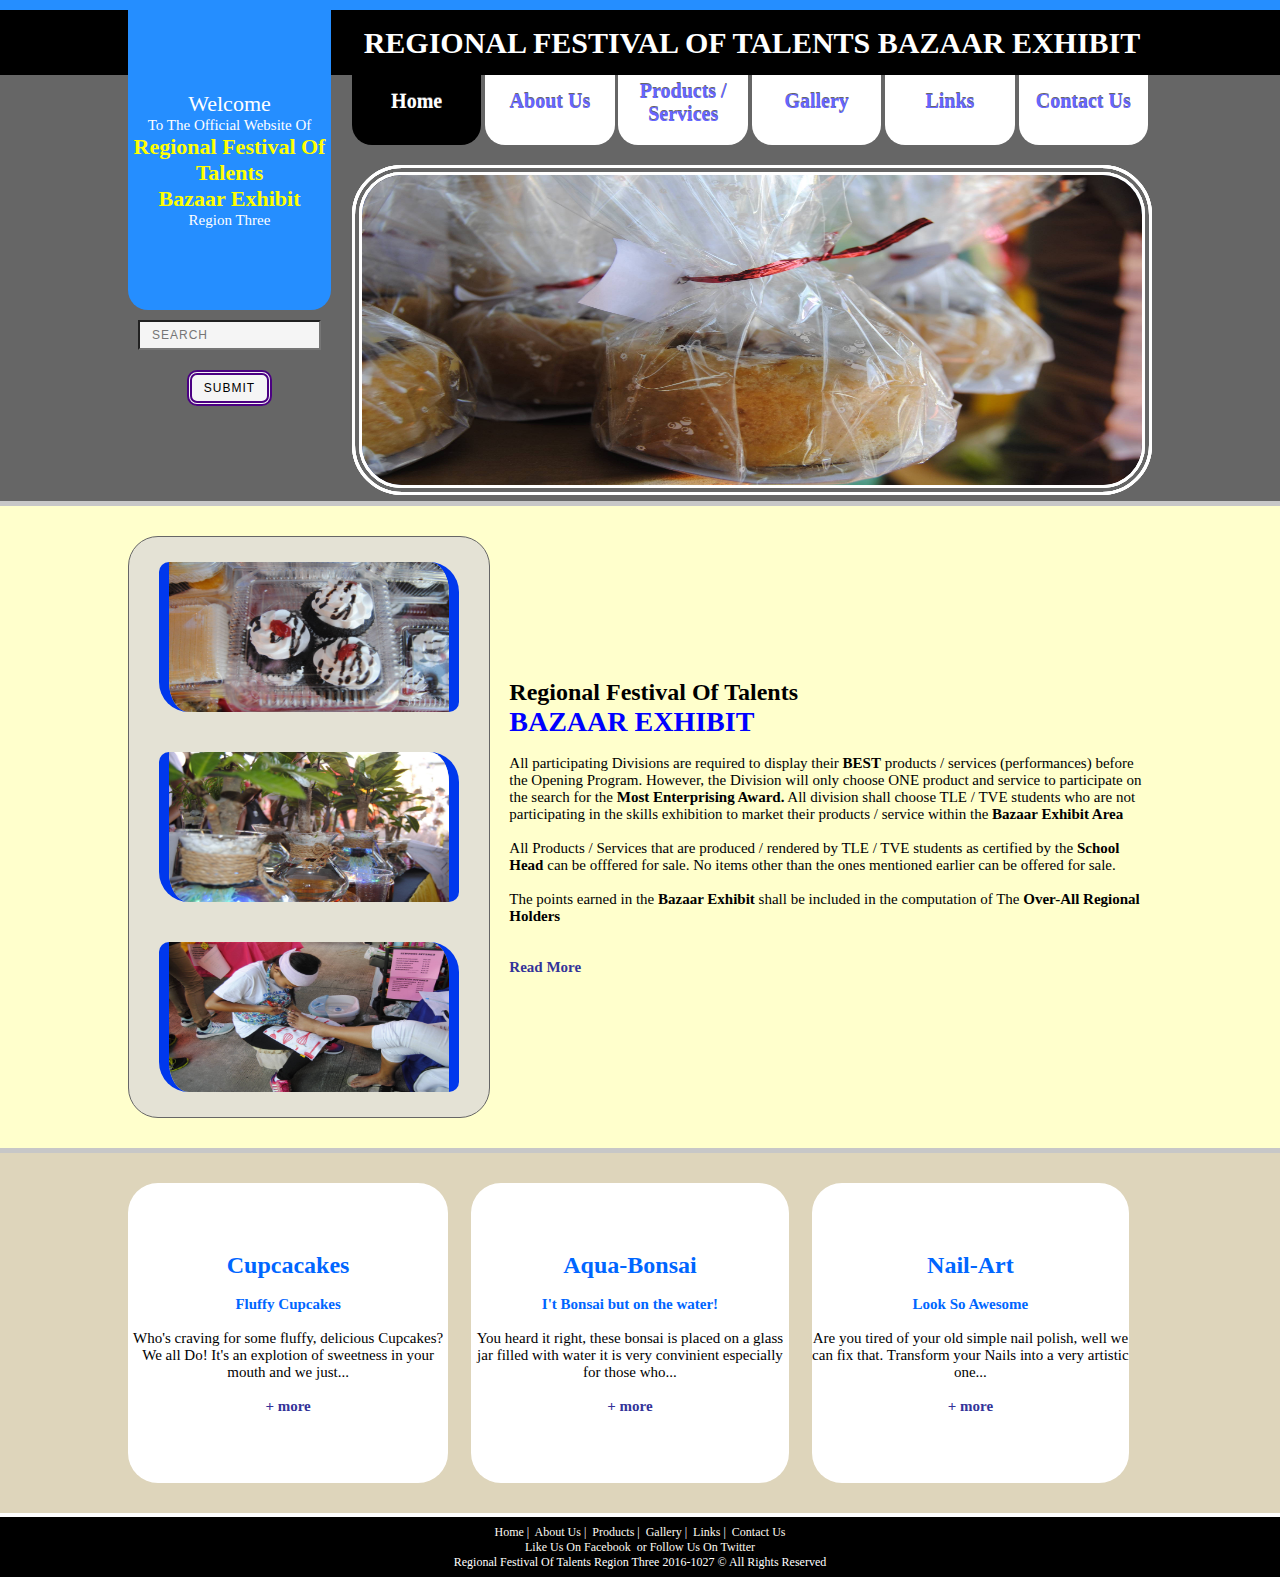
<file: index.html>
﻿<!DOCTYPE html PUBLIC "-//W3C//DTD XHTML 1.0 Transitional//EN" "http://www.w3.org/TR/xhtml1/DTD/xhtml1-transitional.dtd">
<html xmlns="http://www.w3.org/1999/xhtml">

<head>
<meta http-equiv="Content-Type" content="text/html; charset=utf-8" />
<title>Regional Fastival Of Talents</title>
<link href="css/style.css" type="text/css" rel="stylesheet"/>
<link href="css/slideshow.css" type="text/css" rel="stylesheet"/>
<link href="css/photo-gallery.css" type="text/css" rel="stylesheet"/>
</head>

<body>
<center>
<div class="line1">
	<table cellpadding="0" cellspacing="0" border="0">
		<tr>
			<td height="10" width="1024"></td>
		</tr>
	</table>
</div>
<div id="Header1">
<div id="Wrapper">
	<table cellpadding="0" cellspacing="0" border="0">
		<tr>		
			<td height="485" width="1024">
				<table cellpadding="0" cellspacing="0" border="0">
					<tr valign="top">
						<td height="485" width="200">
							<table  cellpadding="0" cellspacing="0" border="0">
								<tr valign="middle" align="center">
									<td height="300" width="200" style="background-color:#258eff; border-radius:0px 0px 20px 20px;">
										<span style="font-size:22px; color:white;">Welcome</span>
										<br/><span style="font-size:15px; color:white;">To The Official Website Of</span>
										<br/><span style="font-size:22px; color:yellow; font-weight:bold">Regional Festival Of Talents <br/>Bazaar Exhibit</span>
										<br/><span style="font-size:15px; color:white;">Region Three</span>
									</td>
								</tr>
								<tr valign="middle" align="center">
									<td height="100" width="200">
										<form action="search.html" class="sfm">
											<input type="text" placeholder="SEARCH"/>
											<input type="submit" value="SUBMIT" class="button"/>
										</form>
									</td>
								</tr>
								<tr valign="middle" align="center">
									<td height="85" width="200">
									</td>
								</tr>
							</table>
						</td>
						<td height="485" width="24"></td>
						<td height="485" width="800">
							<table  cellpadding="0" cellspacing="0" border="0">
								<tr valign="middle" align="center">
									<td height="65" width="800" class="line2">
										<span style="font-size:30px; font-weight:bold; color:white;">REGIONAL FESTIVAL OF TALENTS BAZAAR EXHIBIT</span>
									</td>
								</tr>
								<tr valign="middle" align="center">
									<td height="70" width="800">
										<table cellpadding="0" cellspacing="0" border="0">
											<tr valign="middle" align="center">
												<td height="70" width="130" class="AMainNav"><a href="index.html" style="display:block; height:100%; margin-bottom:-30px;">Home</a></td>
												<td height="70" width="4"></td>
												<td height="70" width="130" class="MainNav"><a href="about-us.html" style="display:block; height:100%; margin-bottom:-30px;">About Us</a></td>
												<td height="70" width="4"></td>
												<td height="70" width="130" class="MainNav"><a href="products.html" style="display:block; height:100%; margin-bottom:-10px;">Products / <br/>Services</a></td>
												<td height="70" width="4"></td>
												<td height="70" width="130" class="MainNav"><a href="gallery.html" style="display:block; height:100%; margin-bottom:-30px;">Gallery</a></td>
												<td height="70" width="4"></td>
												<td height="70" width="130" class="MainNav"><a href="links.html" style="display:block; height:100%; margin-bottom:-30px;">Links</a></td>
												<td height="70" width="4"></td>
												<td height="70" width="130" class="MainNav"><a href="contact-us.html" style="display:block; height:100%; margin-bottom:-30px;">Contact Us</a></td>
												<td height="70" width="4"></td>
											</tr>
										</table>
									</td>
								</tr>
								<tr valign="middle" align="center">
									<td height="20" width="800">
									</td>
								</tr>
								<tr valign="middle" align="center">
									<td height="330" width="800">
									<div class="slideshow">
										<figure>
											<img src="images/aquabonsai1.jpg" height="310" width="780"/>
										</figure>
										<figure>
											<img src="images/slippers1.jpg" height="310" width="780"/>
										</figure>
										<figure>
											<img src="images/wallet1.jpg" height="310" width="780"/>
										</figure>
										<figure>
											<img src="images/_DSC0070.jpg" height="310" width="780"/>
										</figure>
									</div>
									</td>
								</tr>
							</table>
						</td>
					</tr>
				</table>
			</td>
		</tr>
	</table>
	<div class="line3">
		<table cellpadding="0" cellspacing="0" border="0">
			<tr>
				<td height="5" width="1024"></td>
			</tr>
		</table>
	</div>
	<div id="Content1">
		<table cellpadding="0" cellspacing="0" border="0">
			<tr valign="middle">
				<td height="30" width="1024"></td>
			</tr>
			<tr>
				<td width="1024">
					<table cellpadding="0" cellspacing="0" border="0">
						<tr valign="middle">
							<td width="330">
								<div class="container">
									<div class="gallery">
										<a tabindex="1">
											<img src="images/_DSC0083.jpg" height="150" width="300" title="CLICK IMAGE TO ENLARGE"/>
										</a>
										<a tabindex="1">
											<img src="images/_DSC0063.jpg" height="150" width="300" title="CLICK IMAGE TO ENLARGE"/>
										</a>
										<a tabindex="1">
											<img src="images/_DSC0054.jpg" height="150" width="300" title="CLICK IMAGE TO ENLARGE"/>
										</a>
									</div>
								</div>
							</td>
							<td width="24"></td>
							<td width="770">
								<span style="font-size:24px; font-weight:bold;">Regional Festival Of Talents</span>
								<br/><span class="title">BAZAAR EXHIBIT</span>
								<br/><br/><span>All participating Divisions are required to display their <strong>BEST</strong> products / services (performances) 
								before the Opening Program. However, the Division will only choose ONE product and service to participate
								on the search for the <strong>Most Enterprising Award.</strong> All division shall choose TLE / TVE students
								who are not participating in the skills exhibition to market their products / service within the <strong>Bazaar Exhibit Area</strong>
								<br/><br/>All Products / Services that are produced / rendered by TLE / TVE students as certified by the <strong>School Head</strong> 
								can be offfered for sale. No items other than the ones mentioned earlier can be offered for sale.
								<br/><br/>The points earned in the <strong>Bazaar Exhibit</strong> shall be included in the computation of The
								 <strong>Over-All Regional Holders</strong></span>
								 <br/><br/><br/><a href="about-us.html" class="global">Read More</a>
							</td>
						</tr>
					</table>
				</td>
			</tr>
			<tr valign="middle">
				<td height="30" width="1024"></td>
			</tr>
		</table>
	</div>
	<div class="line3">
		<table cellpadding="0" cellspacing="0" border="0">
			<tr>
				<td height="5" width="1024"></td>
			</tr>
		</table>
	</div>
	<div id="Content2">
		<table cellpadding="0" cellspacing="0" border="0">
			<tr valign="middle">
				<td height="30" width="1024"></td>
			</tr>
			<tr>
				<td width="1024">
					<table cellpadding="0" cellspacing="0" border="0">
						<tr valign="middle" align="center">
							<td width="330" height="300" style="background-color:white; border-radius:30px;">
								<span class="title1">Cupcacakes</span>
								<br/><br/><span class="title3">Fluffy Cupcakes</span>
								<br/><br/><span>Who's craving for some fluffy, delicious Cupcakes? We all Do!
								 It's an explotion of sweetness in your mouth and we just...</span>
								 <br/><br/><a href="products.html" class="global">+ more</a>
							</td>
							<td width="24"></td>
							<td width="330" height="300" style="background-color:white; border-radius:30px;">
								<span class="title1">Aqua-Bonsai</span>
								<br/><br/><span class="title3">I't Bonsai but on the water!</span>
								<br/><br/><span>You heard it right, these bonsai is placed on a glass jar filled
								with water it is very convinient especially for those who...</span>
								 <br/><br/><a href="products2.html" class="global">+ more</a>
							</td>
							<td width="24"></td>
							<td width="330" height="300" style="background-color:white; border-radius:30px;">
								<span class="title1">Nail-Art</span>
								<br/><br/><span class="title3">Look So Awesome</span>
								<br/><br/><span>Are you tired of your old simple nail polish, well we can fix 
								that. Transform your Nails into a very artistic one...</span>
								 <br/><br/><a href="services.html" class="global">+ more</a>
							</td>
							<td width="24"></td>
						</tr>
					</table>
				</td>
			</tr>
			<tr valign="middle">
				<td height="30" width="1024"></td>
			</tr>
		</table>
	</div>
	<div class="line4">
		<table cellpadding="0" cellspacing="0" border="0">
			<tr>
				<td height="4" width="1024"></td>
			</tr>
		</table>
	</div>
	<div id="Footer">
		<table cellpadding="0" cellspacing="0" border="0">
			<tr valign="middle" align="center">
				<td height="60" width="1024">
					<a href="index.html" class="Footer">Home</a>&nbsp;|&nbsp;
					<a href="about-us.html" class="Footer">About Us</a>&nbsp;|&nbsp;
					<a href="products.html" class="Footer">Products</a>&nbsp;|&nbsp;
					<a href="gallery.html" class="Footer">Gallery</a>&nbsp;|&nbsp;
					<a href="links.html" class="Footer">Links</a>&nbsp;|&nbsp;
					<a href="contact-us.html" class="Footer">Contact Us</a>
					<br/><a href="http://www.facebook.com/riiitechvoc" class="Footer" target="_blank">Like Us On Facebook</a>
					&nbsp;or&nbsp;<a href="http://www.twitter.com/deped_ro3" class="Footer" target="_blank">Follow Us On Twitter</a>
					<br/><span>Regional Festival Of Talents Region Three 2016-1027 &copy; All Rights Reserved</span>
				</td>
			</tr>
		</table>
	</div>
	<div class="line4">
		<table cellpadding="0" cellspacing="0" border="0">
			<tr>
				<td height="4" width="1024"></td>
			</tr>
		</table>
	</div>
</div>
</div>
</center>
</body>
</html>
</file>
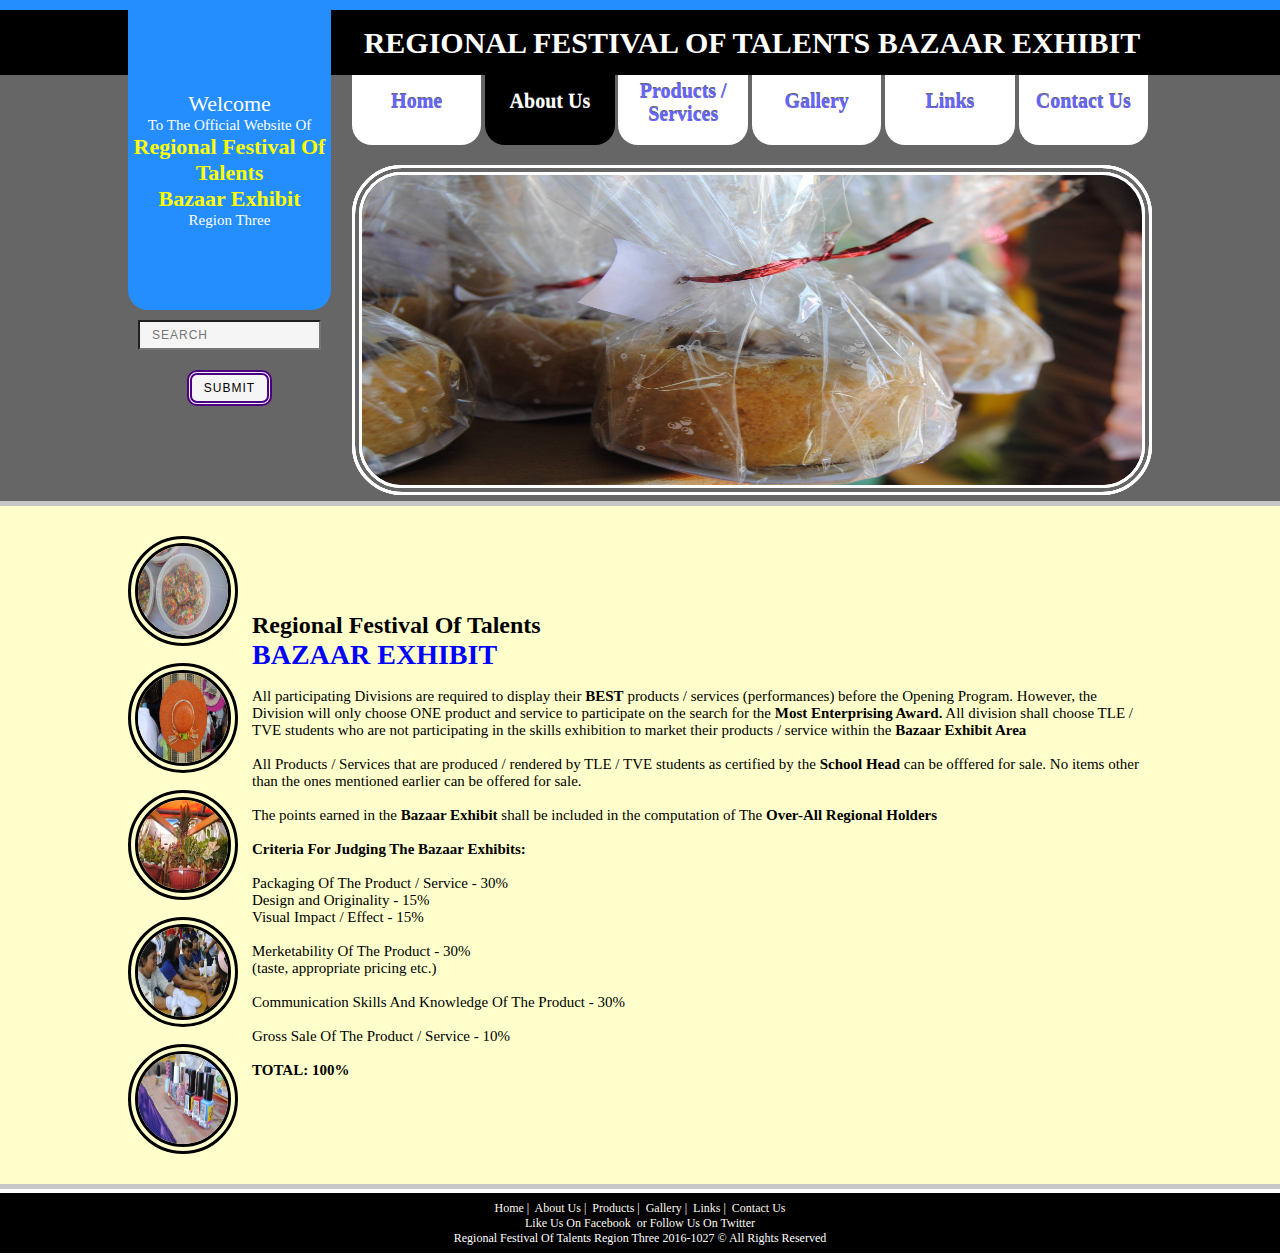
<file: about-us.html>
﻿<!DOCTYPE html PUBLIC "-//W3C//DTD XHTML 1.0 Transitional//EN" "http://www.w3.org/TR/xhtml1/DTD/xhtml1-transitional.dtd">
<html xmlns="http://www.w3.org/1999/xhtml">

<head>
<meta http-equiv="Content-Type" content="text/html; charset=utf-8" />
<title>Regional Fastival Of Talents</title>
<link href="css/style.css" type="text/css" rel="stylesheet"/>
<link href="css/slideshow.css" type="text/css" rel="stylesheet"/>
<link href="css/photo-gallery.css" type="text/css" rel="stylesheet"/>
</head>

<body>
<center>
<div class="line1">
	<table cellpadding="0" cellspacing="0" border="0">
		<tr>
			<td height="10" width="1024"></td>
		</tr>
	</table>
</div>
<div id="Header1">
<div id="Wrapper">
	<table cellpadding="0" cellspacing="0" border="0">
		<tr>		
			<td height="485" width="1024">
				<table cellpadding="0" cellspacing="0" border="0">
					<tr valign="top">
						<td height="485" width="200">
							<table  cellpadding="0" cellspacing="0" border="0">
								<tr valign="middle" align="center">
									<td height="300" width="200" style="background-color:#258eff; border-radius:0px 0px 20px 20px;">
										<span style="font-size:22px; color:white;">Welcome</span>
										<br/><span style="font-size:15px; color:white;">To The Official Website Of</span>
										<br/><span style="font-size:22px; color:yellow; font-weight:bold">Regional Festival Of Talents <br/>Bazaar Exhibit</span>
										<br/><span style="font-size:15px; color:white;">Region Three</span>
									</td>
								</tr>
								<tr valign="middle" align="center">
									<td height="100" width="200">
										<form action="search.html" class="sfm">
											<input type="text" placeholder="SEARCH"/>
											<input type="submit" value="SUBMIT" class="button"/>
										</form>
									</td>
								</tr>
								<tr valign="middle" align="center">
									<td height="85" width="200">
									</td>
								</tr>
							</table>
						</td>
						<td height="485" width="24"></td>
						<td height="485" width="800">
							<table  cellpadding="0" cellspacing="0" border="0">
								<tr valign="middle" align="center">
									<td height="65" width="800" class="line2">
										<span style="font-size:30px; font-weight:bold; color:white;">REGIONAL FESTIVAL OF TALENTS BAZAAR EXHIBIT</span>
									</td>
								</tr>
								<tr valign="middle" align="center">
									<td height="70" width="800">
										<table cellpadding="0" cellspacing="0" border="0">
											<tr valign="middle" align="center">
												<td height="70" width="130" class="MainNav"><a href="index.html" style="display:block; height:100%; margin-bottom:-30px;">Home</a></td>
												<td height="70" width="4"></td>
												<td height="70" width="130" class="AMainNav"><a href="about-us.html" style="display:block; height:100%; margin-bottom:-30px;">About Us</a></td>
												<td height="70" width="4"></td>
												<td height="70" width="130" class="MainNav"><a href="products.html" style="display:block; height:100%; margin-bottom:-10px;">Products / <br/>Services</a></td>
												<td height="70" width="4"></td>
												<td height="70" width="130" class="MainNav"><a href="gallery.html" style="display:block; height:100%; margin-bottom:-30px;">Gallery</a></td>
												<td height="70" width="4"></td>
												<td height="70" width="130" class="MainNav"><a href="links.html" style="display:block; height:100%; margin-bottom:-30px;">Links</a></td>
												<td height="70" width="4"></td>
												<td height="70" width="130" class="MainNav"><a href="contact-us.html" style="display:block; height:100%; margin-bottom:-30px;">Contact Us</a></td>
												<td height="70" width="4"></td>
											</tr>
										</table>
									</td>
								</tr>
								<tr valign="middle" align="center">
									<td height="20" width="800">
									</td>
								</tr>
								<tr valign="middle" align="center">
									<td height="330" width="800">
									<div class="slideshow">
										<figure>
											<img src="images/aquabonsai1.jpg" height="310" width="780"/>
										</figure>
										<figure>
											<img src="images/slippers1.jpg" height="310" width="780"/>
										</figure>
										<figure>
											<img src="images/wallet1.jpg" height="310" width="780"/>
										</figure>
										<figure>
											<img src="images/_DSC0070.jpg" height="310" width="780"/>
										</figure>
									</div>
									</td>
								</tr>
							</table>
						</td>
					</tr>
				</table>
			</td>
		</tr>
	</table>
	<div class="line3">
		<table cellpadding="0" cellspacing="0" border="0">
			<tr>
				<td height="5" width="1024"></td>
			</tr>
		</table>
	</div>
	<div id="Content1">
		<table cellpadding="0" cellspacing="0" border="0">
			<tr valign="middle">
				<td height="30" width="1024"></td>
			</tr>
			<tr>
				<td width="1024">
					<table cellpadding="0" cellspacing="0" border="0">
						<tr valign="middle">
							<td width="100">
								<a href="products.html"><img src="images/_DSC0061.jpg" height="90" width="90" class="rotate"/></a>
								<br/><br/><a href="products1.html"><img src="images/hat1.jpg" height="90" width="90" class="rotate"/></a>
								<br/><br/><a href="products2.html"><img src="images/bonsai1.jpg" height="90" width="90" class="rotate"/></a>
								<br/><br/><a href="services.html"><img src="images/handmassage2.jpg" height="90" width="90" class="rotate"/></a>
								<br/><br/><a href="services.html"><img src="images/nailart2.jpg" height="90" width="90" class="rotate"/></a>
							</td>
							<td width="14"></td>
							<td width="900">
								<span style="font-size:24px; font-weight:bold;">Regional Festival Of Talents</span>
								<br/><span class="title">BAZAAR EXHIBIT</span>
								<br/><br/><span>All participating Divisions are required to display their <strong>BEST</strong> products / services (performances) 
								before the Opening Program. However, the Division will only choose ONE product and service to participate
								on the search for the <strong>Most Enterprising Award.</strong> All division shall choose TLE / TVE students
								who are not participating in the skills exhibition to market their products / service within the <strong>Bazaar Exhibit Area</strong>
								<br/><br/>All Products / Services that are produced / rendered by TLE / TVE students as certified by the <strong>School Head</strong> 
								can be offfered for sale. No items other than the ones mentioned earlier can be offered for sale.
								<br/><br/>The points earned in the <strong>Bazaar Exhibit</strong> shall be included in the computation of The
								<strong>Over-All Regional Holders</strong></span>
								<br/><br/><span><strong>Criteria For Judging The Bazaar Exhibits:</strong></span>
								<br/><br/>Packaging Of The Product / Service - 30%
								<br/>Design and Originality - 15%
								<br/>Visual Impact / Effect - 15%
								<br/><br/>Merketability Of The Product - 30%
								<br/>(taste, appropriate pricing etc.)
								<br/><br/>Communication Skills And Knowledge Of The Product - 30%
								<br/><br/>Gross Sale Of The Product / Service - 10%
								<br/><br/><strong>TOTAL: 100%</strong>
								</td>
						</tr>
					</table>
				</td>
			</tr>
			<tr valign="middle">
				<td height="30" width="1024"></td>
			</tr>
		</table>
	</div>
	<div class="line3">
		<table cellpadding="0" cellspacing="0" border="0">
			<tr>
				<td height="5" width="1024"></td>
			</tr>
		</table>
	</div>
	<div class="line4">
		<table cellpadding="0" cellspacing="0" border="0">
			<tr>
				<td height="4" width="1024"></td>
			</tr>
		</table>
	</div>
	<div id="Footer">
		<table cellpadding="0" cellspacing="0" border="0">
			<tr valign="middle" align="center">
				<td height="60" width="1024">
					<a href="index.html" class="Footer">Home</a>&nbsp;|&nbsp;
					<a href="about-us.html" class="Footer">About Us</a>&nbsp;|&nbsp;
					<a href="products.html" class="Footer">Products</a>&nbsp;|&nbsp;
					<a href="gallery.html" class="Footer">Gallery</a>&nbsp;|&nbsp;
					<a href="links.html" class="Footer">Links</a>&nbsp;|&nbsp;
					<a href="contact-us.html" class="Footer">Contact Us</a>
					<br/><a href="http://www.facebook.com/riiitechvoc" class="Footer" target="_blank">Like Us On Facebook</a>
					&nbsp;or&nbsp;<a href="http://www.twitter.com/deped_ro3" class="Footer" target="_blank">Follow Us On Twitter</a>
					<br/><span>Regional Festival Of Talents Region Three 2016-1027 &copy; All Rights Reserved</span>
				</td>
			</tr>
		</table>
	</div>
	<div class="line4">
		<table cellpadding="0" cellspacing="0" border="0">
			<tr>
				<td height="4" width="1024"></td>
			</tr>
		</table>
	</div>
</div>
</div>
</center>
</body>
</html>
</file>
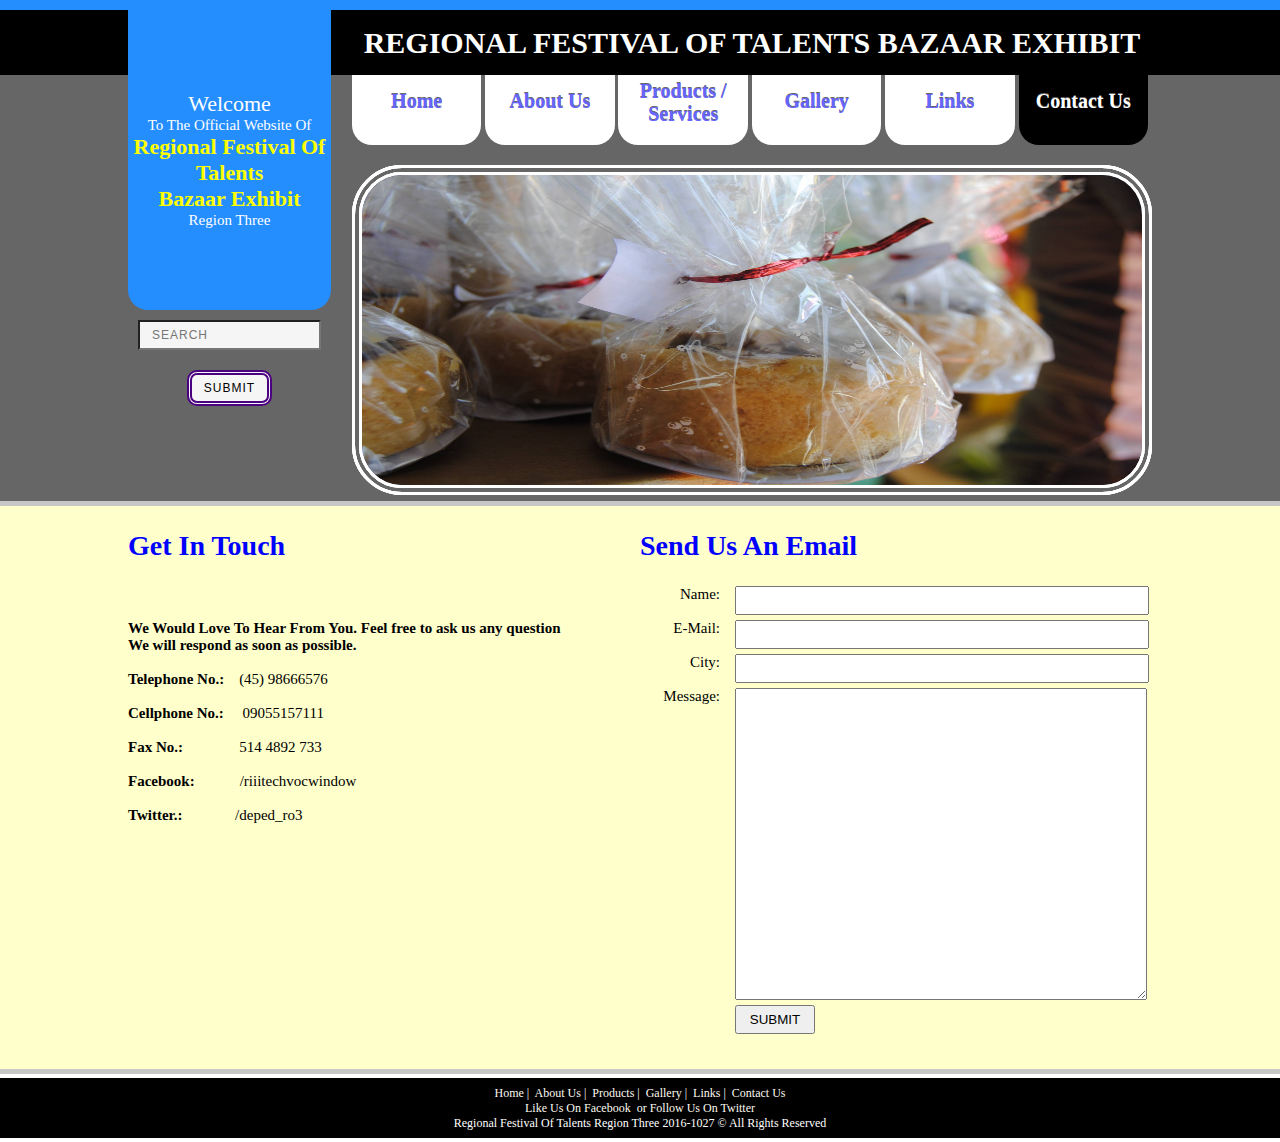
<file: contact-us.html>
﻿<!DOCTYPE html PUBLIC "-//W3C//DTD XHTML 1.0 Transitional//EN" "http://www.w3.org/TR/xhtml1/DTD/xhtml1-transitional.dtd">
<html xmlns="http://www.w3.org/1999/xhtml">

<head>
<meta http-equiv="Content-Type" content="text/html; charset=utf-8" />
<title>Regional Fastival Of Talents</title>
<link href="css/style.css" type="text/css" rel="stylesheet"/>
<link href="css/slideshow.css" type="text/css" rel="stylesheet"/>
<link href="css/photo-gallery.css" type="text/css" rel="stylesheet"/>
</head>

<body>
<center>
<div class="line1">
	<table cellpadding="0" cellspacing="0" border="0">
		<tr>
			<td height="10" width="1024"></td>
		</tr>
	</table>
</div>
<div id="Header1">
<div id="Wrapper">
	<table cellpadding="0" cellspacing="0" border="0">
		<tr>		
			<td height="485" width="1024">
				<table cellpadding="0" cellspacing="0" border="0">
					<tr valign="top">
						<td height="485" width="200">
							<table  cellpadding="0" cellspacing="0" border="0">
								<tr valign="middle" align="center">
									<td height="300" width="200" style="background-color:#258eff; border-radius:0px 0px 20px 20px;">
										<span style="font-size:22px; color:white;">Welcome</span>
										<br/><span style="font-size:15px; color:white;">To The Official Website Of</span>
										<br/><span style="font-size:22px; color:yellow; font-weight:bold">Regional Festival Of Talents <br/>Bazaar Exhibit</span>
										<br/><span style="font-size:15px; color:white;">Region Three</span>
									</td>
								</tr>
								<tr valign="middle" align="center">
									<td height="100" width="200">
										<form action="search.html" class="sfm">
											<input type="text" placeholder="SEARCH"/>
											<input type="submit" value="SUBMIT" class="button"/>
										</form>
									</td>
								</tr>
								<tr valign="middle" align="center">
									<td height="85" width="200">
									</td>
								</tr>
							</table>
						</td>
						<td height="485" width="24"></td>
						<td height="485" width="800">
							<table  cellpadding="0" cellspacing="0" border="0">
								<tr valign="middle" align="center">
									<td height="65" width="800" class="line2">
										<span style="font-size:30px; font-weight:bold; color:white;">REGIONAL FESTIVAL OF TALENTS BAZAAR EXHIBIT</span>
									</td>
								</tr>
								<tr valign="middle" align="center">
									<td height="70" width="800">
										<table cellpadding="0" cellspacing="0" border="0">
											<tr valign="middle" align="center">
												<td height="70" width="130" class="MainNav"><a href="index.html" style="display:block; height:100%; margin-bottom:-30px;">Home</a></td>
												<td height="70" width="4"></td>
												<td height="70" width="130" class="MainNav"><a href="about-us.html" style="display:block; height:100%; margin-bottom:-30px;">About Us</a></td>
												<td height="70" width="4"></td>
												<td height="70" width="130" class="MainNav"><a href="products.html" style="display:block; height:100%; margin-bottom:-10px;">Products / <br/>Services</a></td>
												<td height="70" width="4"></td>
												<td height="70" width="130" class="MainNav"><a href="gallery.html" style="display:block; height:100%; margin-bottom:-30px;">Gallery</a></td>
												<td height="70" width="4"></td>
												<td height="70" width="130" class="MainNav"><a href="links.html" style="display:block; height:100%; margin-bottom:-30px;">Links</a></td>
												<td height="70" width="4"></td>
												<td height="70" width="130" class="AMainNav"><a href="contact-us.html" style="display:block; height:100%; margin-bottom:-30px;">Contact Us</a></td>
												<td height="70" width="4"></td>
											</tr>
										</table>
									</td>
								</tr>
								<tr valign="middle" align="center">
									<td height="20" width="800">
									</td>
								</tr>
								<tr valign="middle" align="center">
									<td height="330" width="800">
									<div class="slideshow">
										<figure>
											<img src="images/aquabonsai1.jpg" height="310" width="780"/>
										</figure>
										<figure>
											<img src="images/slippers1.jpg" height="310" width="780"/>
										</figure>
										<figure>
											<img src="images/wallet1.jpg" height="310" width="780"/>
										</figure>
										<figure>
											<img src="images/_DSC0070.jpg" height="310" width="780"/>
										</figure>
									</div>
									</td>
								</tr>
							</table>
						</td>
					</tr>
				</table>
			</td>
		</tr>
	</table>
	<div class="line3">
		<table cellpadding="0" cellspacing="0" border="0">
			<tr>
				<td height="5" width="1024"></td>
			</tr>
		</table>
	</div>
	<div id="Content1">
		<table cellpadding="0" cellspacing="0" border="0">
			<tr valign="middle">
				<td height="40" width="1024">
					<table cellpadding="0" cellspacing="0" border="0">
						<tr valign="middle">
							<td height="80" width="512"><span class="title">Get In Touch</span></td>
							<td height="80" width="512"><span class="title">Send Us An Email</span></td>					
						</tr>
					</table>
				</td>
			</tr>
			<tr>
				<td width="1024">
					<table cellpadding="0" cellspacing="0" border="0">
						<tr valign="top">
							<td width="512" height="300">
								<br/><br/><span><strong>We Would Love To Hear From You. Feel free to ask us any question<br/>We will respond as soon as possible.</strong></span>
								<br/><br/><span><strong>Telephone No.:</strong>&nbsp;&nbsp;&nbsp;&nbsp;(45) 98666576</span>
								<br/><br/><span><strong>Cellphone No.:</strong>&nbsp;&nbsp;&nbsp;&nbsp;&nbsp;09055157111</span>	
								<br/><br/><span><strong>Fax No.:</strong>&nbsp;&nbsp;&nbsp;&nbsp;&nbsp;&nbsp;&nbsp;&nbsp;&nbsp;&nbsp;&nbsp;&nbsp;&nbsp;&nbsp;&nbsp;514 4892 733</span>
								<br/><br/><span><strong>Facebook:</strong>&nbsp;&nbsp;&nbsp;&nbsp;&nbsp;&nbsp;&nbsp;&nbsp;&nbsp;&nbsp;&nbsp;&nbsp;/riiitechvocwindow</span>
								<br/><br/><span><strong>Twitter.:</strong>&nbsp;&nbsp;&nbsp;&nbsp;&nbsp;&nbsp;&nbsp;&nbsp;&nbsp;&nbsp;&nbsp;&nbsp;&nbsp;&nbsp;/deped_ro3</span>					
							</td>
							<td width="512">
								<div id="contact-area">
									<form action="thank-you.html">
										<label>Name:</label>
										<input type="text"/>
										<label>E-Mail:</label>
										<input type="text"/>
										<label>City:</label>
										<input type="text"/>
										<label>Message:</label>
										<textarea cols="20" rows="20"></textarea>
										<input type="submit" value="SUBMIT" class="submit-button"/>
									</form>
								</div>						
							</td>
						</tr>
					</table>
				</td>
			</tr>
			<tr valign="middle">
				<td height="30" width="1024"></td>
			</tr>
		</table>
	</div>
	<div class="line3">
		<table cellpadding="0" cellspacing="0" border="0">
			<tr>
				<td height="5" width="1024"></td>
			</tr>
		</table>
	</div>
	<div class="line4">
		<table cellpadding="0" cellspacing="0" border="0">
			<tr>
				<td height="4" width="1024"></td>
			</tr>
		</table>
	</div>
	<div id="Footer">
		<table cellpadding="0" cellspacing="0" border="0">
			<tr valign="middle" align="center">
				<td height="60" width="1024">
					<a href="index.html" class="Footer">Home</a>&nbsp;|&nbsp;
					<a href="about-us.html" class="Footer">About Us</a>&nbsp;|&nbsp;
					<a href="products.html" class="Footer">Products</a>&nbsp;|&nbsp;
					<a href="gallery.html" class="Footer">Gallery</a>&nbsp;|&nbsp;
					<a href="links.html" class="Footer">Links</a>&nbsp;|&nbsp;
					<a href="contact-us.html" class="Footer">Contact Us</a>
					<br/><a href="http://www.facebook.com/riiitechvoc" class="Footer" target="_blank">Like Us On Facebook</a>
					&nbsp;or&nbsp;<a href="http://www.twitter.com/deped_ro3" class="Footer" target="_blank">Follow Us On Twitter</a>
					<br/><span>Regional Festival Of Talents Region Three 2016-1027 &copy; All Rights Reserved</span>
				</td>
			</tr>
		</table>
	</div>
	<div class="line4">
		<table cellpadding="0" cellspacing="0" border="0">
			<tr>
				<td height="4" width="1024"></td>
			</tr>
		</table>
	</div>
</div>
</div>
</center>
</body>
</html>
</file>
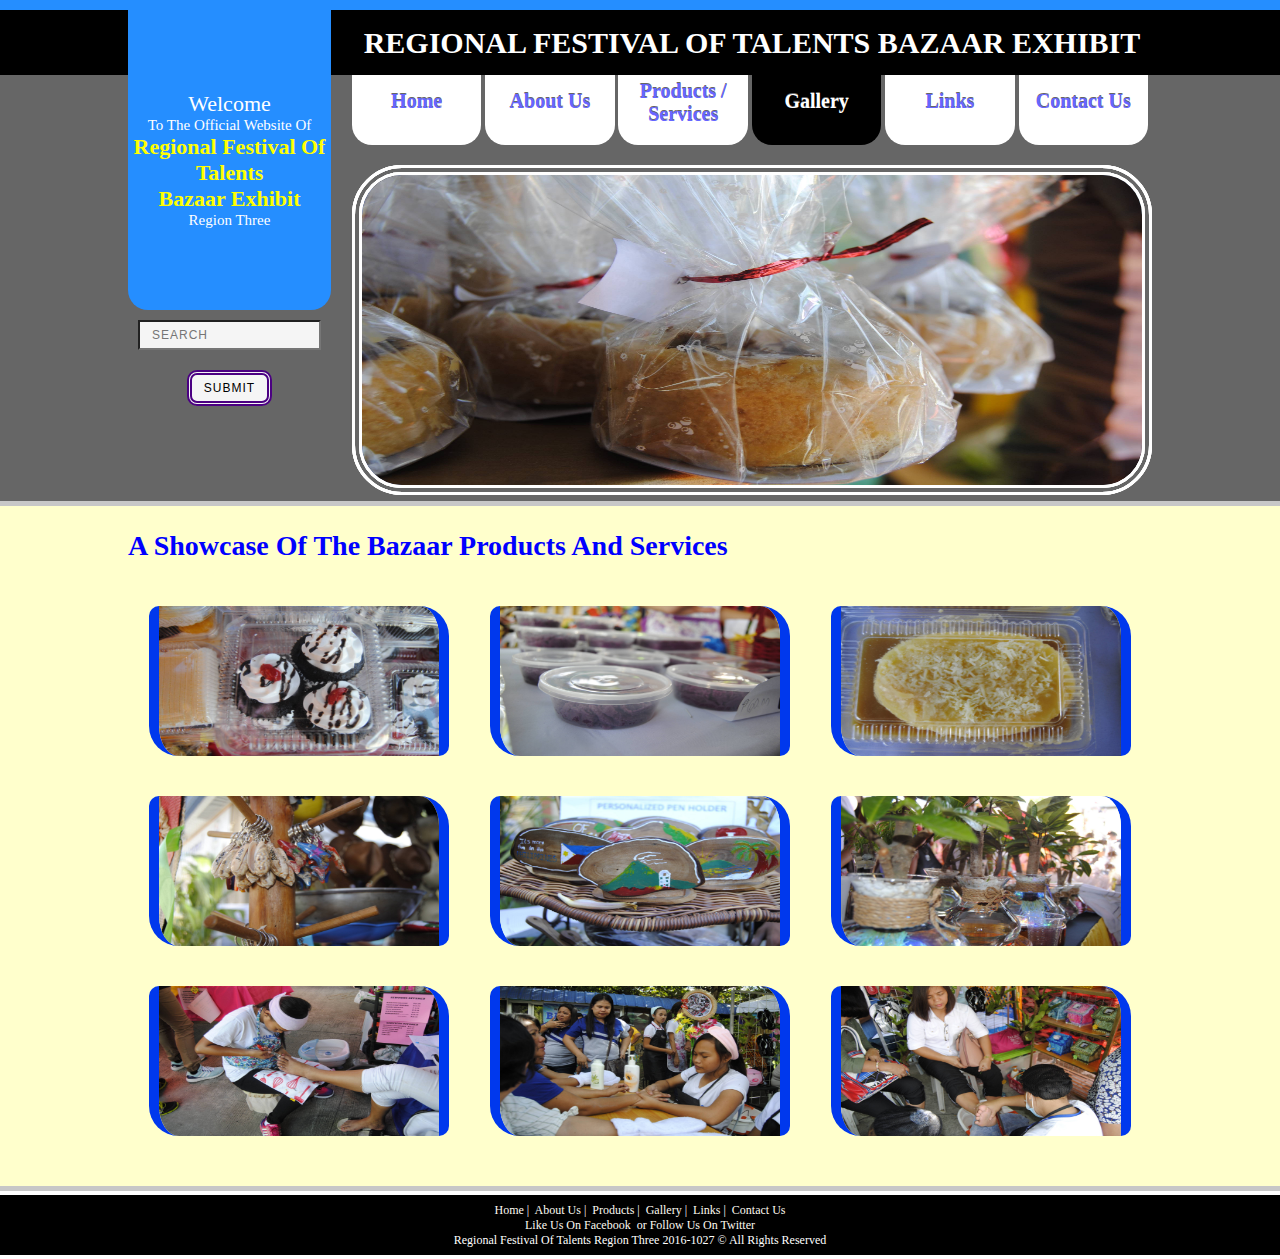
<file: gallery.html>
﻿<!DOCTYPE html PUBLIC "-//W3C//DTD XHTML 1.0 Transitional//EN" "http://www.w3.org/TR/xhtml1/DTD/xhtml1-transitional.dtd">
<html xmlns="http://www.w3.org/1999/xhtml">

<head>
<meta http-equiv="Content-Type" content="text/html; charset=utf-8" />
<title>Regional Fastival Of Talents</title>
<link href="css/style.css" type="text/css" rel="stylesheet"/>
<link href="css/slideshow.css" type="text/css" rel="stylesheet"/>
<link href="css/photo-gallery.css" type="text/css" rel="stylesheet"/>
</head>

<body>
<center>
<div class="line1">
	<table cellpadding="0" cellspacing="0" border="0">
		<tr>
			<td height="10" width="1024"></td>
		</tr>
	</table>
</div>
<div id="Header1">
<div id="Wrapper">
	<table cellpadding="0" cellspacing="0" border="0">
		<tr>		
			<td height="485" width="1024">
				<table cellpadding="0" cellspacing="0" border="0">
					<tr valign="top">
						<td height="485" width="200">
							<table  cellpadding="0" cellspacing="0" border="0">
								<tr valign="middle" align="center">
									<td height="300" width="200" style="background-color:#258eff; border-radius:0px 0px 20px 20px;">
										<span style="font-size:22px; color:white;">Welcome</span>
										<br/><span style="font-size:15px; color:white;">To The Official Website Of</span>
										<br/><span style="font-size:22px; color:yellow; font-weight:bold">Regional Festival Of Talents <br/>Bazaar Exhibit</span>
										<br/><span style="font-size:15px; color:white;">Region Three</span>
									</td>
								</tr>
								<tr valign="middle" align="center">
									<td height="100" width="200">
										<form action="search.html" class="sfm">
											<input type="text" placeholder="SEARCH"/>
											<input type="submit" value="SUBMIT" class="button"/>
										</form>
									</td>
								</tr>
								<tr valign="middle" align="center">
									<td height="85" width="200">
									</td>
								</tr>
							</table>
						</td>
						<td height="485" width="24"></td>
						<td height="485" width="800">
							<table  cellpadding="0" cellspacing="0" border="0">
								<tr valign="middle" align="center">
									<td height="65" width="800" class="line2">
										<span style="font-size:30px; font-weight:bold; color:white;">REGIONAL FESTIVAL OF TALENTS BAZAAR EXHIBIT</span>
									</td>
								</tr>
								<tr valign="middle" align="center">
									<td height="70" width="800">
										<table cellpadding="0" cellspacing="0" border="0">
											<tr valign="middle" align="center">
												<td height="70" width="130" class="MainNav"><a href="index.html" style="display:block; height:100%; margin-bottom:-30px;">Home</a></td>
												<td height="70" width="4"></td>
												<td height="70" width="130" class="MainNav"><a href="about-us.html" style="display:block; height:100%; margin-bottom:-30px;">About Us</a></td>
												<td height="70" width="4"></td>
												<td height="70" width="130" class="MainNav"><a href="products.html" style="display:block; height:100%; margin-bottom:-10px;">Products / <br/>Services</a></td>
												<td height="70" width="4"></td>
												<td height="70" width="130" class="AMainNav"><a href="gallery.html" style="display:block; height:100%; margin-bottom:-30px;">Gallery</a></td>
												<td height="70" width="4"></td>
												<td height="70" width="130" class="MainNav"><a href="links.html" style="display:block; height:100%; margin-bottom:-30px;">Links</a></td>
												<td height="70" width="4"></td>
												<td height="70" width="130" class="MainNav"><a href="contact-us.html" style="display:block; height:100%; margin-bottom:-30px;">Contact Us</a></td>
												<td height="70" width="4"></td>
											</tr>
										</table>
									</td>
								</tr>
								<tr valign="middle" align="center">
									<td height="20" width="800">
									</td>
								</tr>
								<tr valign="middle" align="center">
									<td height="330" width="800">
									<div class="slideshow">
										<figure>
											<img src="images/aquabonsai1.jpg" height="310" width="780"/>
										</figure>
										<figure>
											<img src="images/slippers1.jpg" height="310" width="780"/>
										</figure>
										<figure>
											<img src="images/wallet1.jpg" height="310" width="780"/>
										</figure>
										<figure>
											<img src="images/_DSC0070.jpg" height="310" width="780"/>
										</figure>
									</div>
									</td>
								</tr>
							</table>
						</td>
					</tr>
				</table>
			</td>
		</tr>
	</table>
	<div class="line3">
		<table cellpadding="0" cellspacing="0" border="0">
			<tr>
				<td height="5" width="1024"></td>
			</tr>
		</table>
	</div>
	<div id="Content1">
		<table cellpadding="0" cellspacing="0" border="0">
			<tr valign="middle">
				<td height="80" width="1024">
					<span class="title">A Showcase Of The Bazaar Products And Services</span>
				</td>
			</tr>
			<tr>
				<td width="1024">
					<table cellpadding="0" cellspacing="0" border="0">
						<tr valign="middle" align="center">
							<td width="341">
									<div class="gallery">
										<a tabindex="1">
											<img src="images/_DSC0083.jpg" height="150" width="300" title="CLICK IMAGE TO ENLARGE"/>
										</a>
										<a tabindex="1">
											<img src="images/keychain1.jpg" height="150" width="300" title="CLICK IMAGE TO ENLARGE"/>
										</a>
										<a tabindex="1">
											<img src="images/_DSC0054.jpg" height="150" width="300" title="CLICK IMAGE TO ENLARGE"/>
										</a>
									</div>
							</td>
							<td width="341">
									<div class="gallery">
										<a tabindex="1">
											<img src="images/_DSC0058.jpg" height="150" width="300" title="CLICK IMAGE TO ENLARGE"/>
										</a>
										<a tabindex="1">
											<img src="images/penholder1.jpg" height="150" width="300" title="CLICK IMAGE TO ENLARGE"/>
										</a>
										<a tabindex="1">
											<img src="images/handmassage1.jpg" height="150" width="300" title="CLICK IMAGE TO ENLARGE"/>
										</a>
									</div>
							</td>
							<td width="341">
									<div class="gallery">
										<a tabindex="1">
											<img src="images/_DSC0057.jpg" height="150" width="300" title="CLICK IMAGE TO ENLARGE"/>
										</a>
										<a tabindex="1">
											<img src="images/_DSC0063.jpg" height="150" width="300" title="CLICK IMAGE TO ENLARGE"/>
										</a>
										<a tabindex="1">
											<img src="images/footmassage1.jpg" height="150" width="300" title="CLICK IMAGE TO ENLARGE"/>
										</a>
									</div>
							</td>
						</tr>	
					</table>
				</td>
			</tr>
			<tr valign="middle">
				<td height="30" width="1024"></td>
			</tr>
		</table>
	</div>
	<div class="line3">
		<table cellpadding="0" cellspacing="0" border="0">
			<tr>
				<td height="5" width="1024"></td>
			</tr>
		</table>
	</div>
	<div class="line4">
		<table cellpadding="0" cellspacing="0" border="0">
			<tr>
				<td height="4" width="1024"></td>
			</tr>
		</table>
	</div>
	<div id="Footer">
		<table cellpadding="0" cellspacing="0" border="0">
			<tr valign="middle" align="center">
				<td height="60" width="1024">
					<a href="index.html" class="Footer">Home</a>&nbsp;|&nbsp;
					<a href="about-us.html" class="Footer">About Us</a>&nbsp;|&nbsp;
					<a href="products.html" class="Footer">Products</a>&nbsp;|&nbsp;
					<a href="gallery.html" class="Footer">Gallery</a>&nbsp;|&nbsp;
					<a href="links.html" class="Footer">Links</a>&nbsp;|&nbsp;
					<a href="contact-us.html" class="Footer">Contact Us</a>
					<br/><a href="http://www.facebook.com/riiitechvoc" class="Footer" target="_blank">Like Us On Facebook</a>
					&nbsp;or&nbsp;<a href="http://www.twitter.com/deped_ro3" class="Footer" target="_blank">Follow Us On Twitter</a>
					<br/><span>Regional Festival Of Talents Region Three 2016-1027 &copy; All Rights Reserved</span>
				</td>
			</tr>
		</table>
	</div>
	<div class="line4">
		<table cellpadding="0" cellspacing="0" border="0">
			<tr>
				<td height="4" width="1024"></td>
			</tr>
		</table>
	</div>
</div>
</div>
</center>
</body>
</html>
</file>
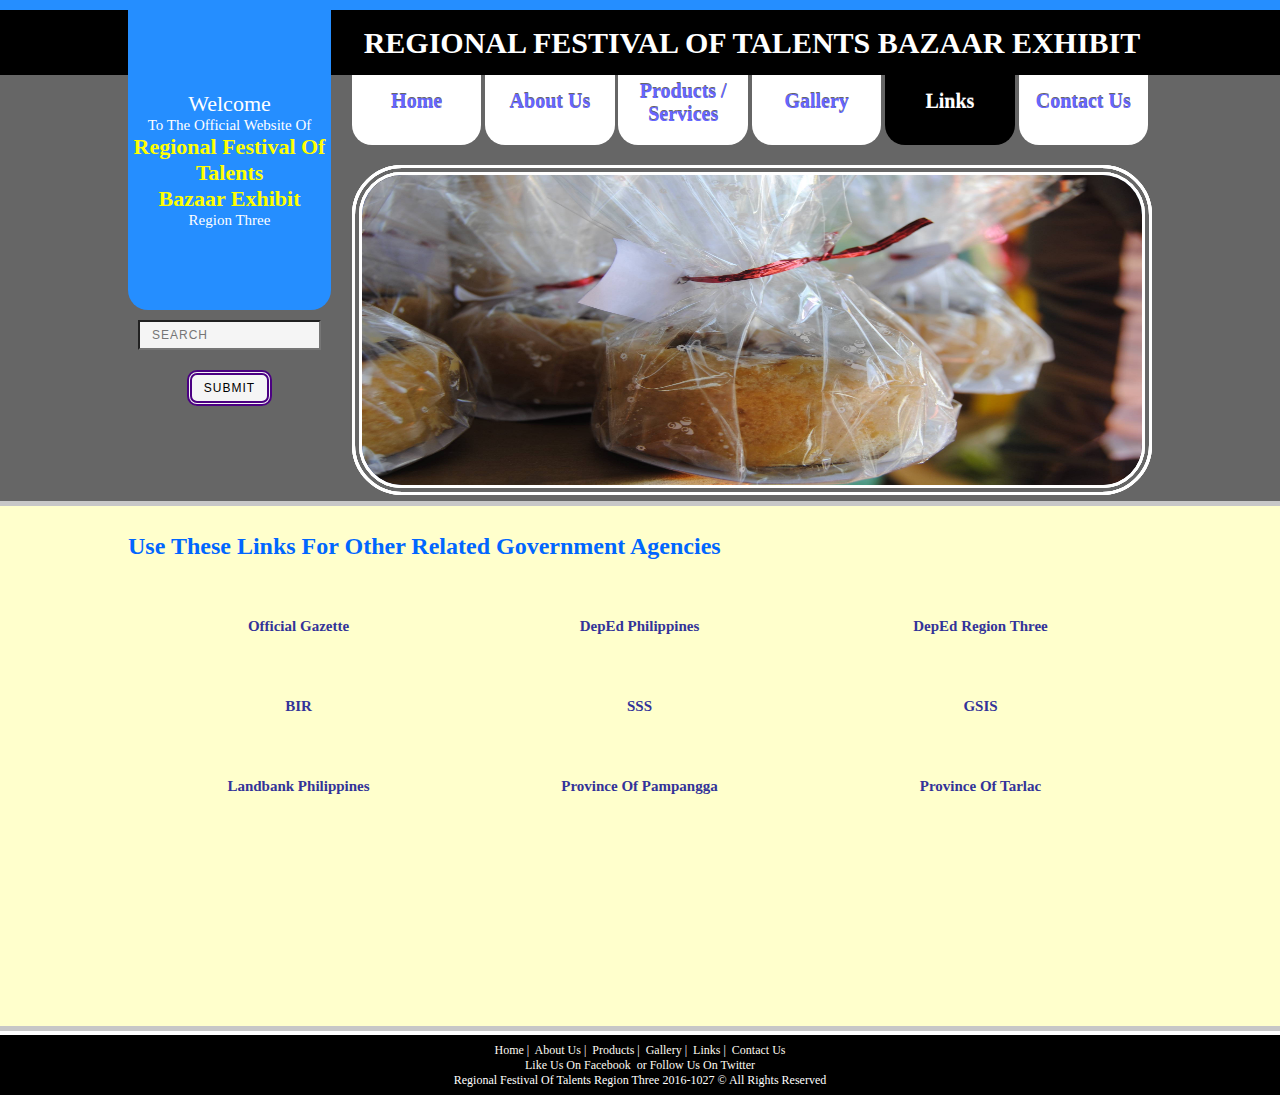
<file: links.html>
﻿<!DOCTYPE html PUBLIC "-//W3C//DTD XHTML 1.0 Transitional//EN" "http://www.w3.org/TR/xhtml1/DTD/xhtml1-transitional.dtd">
<html xmlns="http://www.w3.org/1999/xhtml">

<head>
<meta http-equiv="Content-Type" content="text/html; charset=utf-8" />
<title>Regional Fastival Of Talents</title>
<link href="css/style.css" type="text/css" rel="stylesheet"/>
<link href="css/slideshow.css" type="text/css" rel="stylesheet"/>
<link href="css/photo-gallery.css" type="text/css" rel="stylesheet"/>
</head>

<body>
<center>
<div class="line1">
	<table cellpadding="0" cellspacing="0" border="0">
		<tr>
			<td height="10" width="1024"></td>
		</tr>
	</table>
</div>
<div id="Header1">
<div id="Wrapper">
	<table cellpadding="0" cellspacing="0" border="0">
		<tr>		
			<td height="485" width="1024">
				<table cellpadding="0" cellspacing="0" border="0">
					<tr valign="top">
						<td height="485" width="200">
							<table  cellpadding="0" cellspacing="0" border="0">
								<tr valign="middle" align="center">
									<td height="300" width="200" style="background-color:#258eff; border-radius:0px 0px 20px 20px;">
										<span style="font-size:22px; color:white;">Welcome</span>
										<br/><span style="font-size:15px; color:white;">To The Official Website Of</span>
										<br/><span style="font-size:22px; color:yellow; font-weight:bold">Regional Festival Of Talents <br/>Bazaar Exhibit</span>
										<br/><span style="font-size:15px; color:white;">Region Three</span>
									</td>
								</tr>
								<tr valign="middle" align="center">
									<td height="100" width="200">
										<form action="search.html" class="sfm">
											<input type="text" placeholder="SEARCH"/>
											<input type="submit" value="SUBMIT" class="button"/>
										</form>
									</td>
								</tr>
								<tr valign="middle" align="center">
									<td height="85" width="200">
									</td>
								</tr>
							</table>
						</td>
						<td height="485" width="24"></td>
						<td height="485" width="800">
							<table  cellpadding="0" cellspacing="0" border="0">
								<tr valign="middle" align="center">
									<td height="65" width="800" class="line2">
										<span style="font-size:30px; font-weight:bold; color:white;">REGIONAL FESTIVAL OF TALENTS BAZAAR EXHIBIT</span>
									</td>
								</tr>
								<tr valign="middle" align="center">
									<td height="70" width="800">
										<table cellpadding="0" cellspacing="0" border="0">
											<tr valign="middle" align="center">
												<td height="70" width="130" class="MainNav"><a href="index.html" style="display:block; height:100%; margin-bottom:-30px;">Home</a></td>
												<td height="70" width="4"></td>
												<td height="70" width="130" class="MainNav"><a href="about-us.html" style="display:block; height:100%; margin-bottom:-30px;">About Us</a></td>
												<td height="70" width="4"></td>
												<td height="70" width="130" class="MainNav"><a href="products.html" style="display:block; height:100%; margin-bottom:-10px;">Products / <br/>Services</a></td>
												<td height="70" width="4"></td>
												<td height="70" width="130" class="MainNav"><a href="gallery.html" style="display:block; height:100%; margin-bottom:-30px;">Gallery</a></td>
												<td height="70" width="4"></td>
												<td height="70" width="130" class="AMainNav"><a href="links.html" style="display:block; height:100%; margin-bottom:-30px;">Links</a></td>
												<td height="70" width="4"></td>
												<td height="70" width="130" class="MainNav"><a href="contact-us.html" style="display:block; height:100%; margin-bottom:-30px;">Contact Us</a></td>
												<td height="70" width="4"></td>
											</tr>
										</table>
									</td>
								</tr>
								<tr valign="middle" align="center">
									<td height="20" width="800">
									</td>
								</tr>
								<tr valign="middle" align="center">
									<td height="330" width="800">
									<div class="slideshow">
										<figure>
											<img src="images/aquabonsai1.jpg" height="310" width="780"/>
										</figure>
										<figure>
											<img src="images/slippers1.jpg" height="310" width="780"/>
										</figure>
										<figure>
											<img src="images/wallet1.jpg" height="310" width="780"/>
										</figure>
										<figure>
											<img src="images/_DSC0070.jpg" height="310" width="780"/>
										</figure>
									</div>
									</td>
								</tr>
							</table>
						</td>
					</tr>
				</table>
			</td>
		</tr>
	</table>
	<div class="line3">
		<table cellpadding="0" cellspacing="0" border="0">
			<tr>
				<td height="5" width="1024"></td>
			</tr>
		</table>
	</div>
	<div id="Content1">
		<table cellpadding="0" cellspacing="0" border="0">
			<tr valign="middle">
				<td height="80" width="1024">
					<span class="title1">Use These Links For Other Related Government Agencies</span>
				</td>
			</tr>
			<tr>
				<td width="1024">
					<table cellpadding="0" cellspacing="0" border="0">
						<tr valign="middle" align="center">
							<td width="341" height="80"><a href="http://www.gov.ph" class="global" target="_blank">Official Gazette</a></td>
							<td width="341" height="80"><a href="http://www.deped.ph" class="global" target="_blank">DepEd Philippines</a></td>
							<td width="341" height="80"><a href="http://www.depedthree.ph" class="global" target="_blank">DepEd Region Three</a></td>
						</tr>	
						<tr valign="middle" align="center">
							<td width="341" height="80"><a href="http://www.bir.gov.ph" class="global" target="_blank">BIR</a></td>
							<td width="341" height="80"><a href="http://www.sss.gov.ph" class="global" target="_blank">SSS</a></td>
							<td width="341" height="80"><a href="http://www.gsis.ph" class="global" target="_blank">GSIS</a></td>
						</tr>
						<tr valign="middle" align="center">
							<td width="341" height="80"><a href="http://www.landbank.gov.ph" class="global" target="_blank">Landbank Philippines</a></td>
							<td width="341" height="80"><a href="http://www.pampanga.ph" class="global" target="_blank">Province Of Pampangga</a></td>
							<td width="341" height="80"><a href="http://www.tarlac.ph" class="global" target="_blank">Province Of Tarlac</a></td>
						</tr>
					</table>
				</td>
			</tr>
			<tr valign="middle">
				<td height="200" width="1024"></td>
			</tr>
		</table>
	</div>
	<div class="line3">
		<table cellpadding="0" cellspacing="0" border="0">
			<tr>
				<td height="5" width="1024"></td>
			</tr>
		</table>
	</div>
	<div class="line4">
		<table cellpadding="0" cellspacing="0" border="0">
			<tr>
				<td height="4" width="1024"></td>
			</tr>
		</table>
	</div>
	<div id="Footer">
		<table cellpadding="0" cellspacing="0" border="0">
			<tr valign="middle" align="center">
				<td height="60" width="1024">
					<a href="index.html" class="Footer">Home</a>&nbsp;|&nbsp;
					<a href="about-us.html" class="Footer">About Us</a>&nbsp;|&nbsp;
					<a href="products.html" class="Footer">Products</a>&nbsp;|&nbsp;
					<a href="gallery.html" class="Footer">Gallery</a>&nbsp;|&nbsp;
					<a href="links.html" class="Footer">Links</a>&nbsp;|&nbsp;
					<a href="contact-us.html" class="Footer">Contact Us</a>
					<br/><a href="http://www.facebook.com/riiitechvoc" class="Footer" target="_blank">Like Us On Facebook</a>
					&nbsp;or&nbsp;<a href="http://www.twitter.com/deped_ro3" class="Footer" target="_blank">Follow Us On Twitter</a>
					<br/><span>Regional Festival Of Talents Region Three 2016-1027 &copy; All Rights Reserved</span>
				</td>
			</tr>
		</table>
	</div>
	<div class="line4">
		<table cellpadding="0" cellspacing="0" border="0">
			<tr>
				<td height="4" width="1024"></td>
			</tr>
		</table>
	</div>
</div>
</div>
</center>
</body>
</html>
</file>
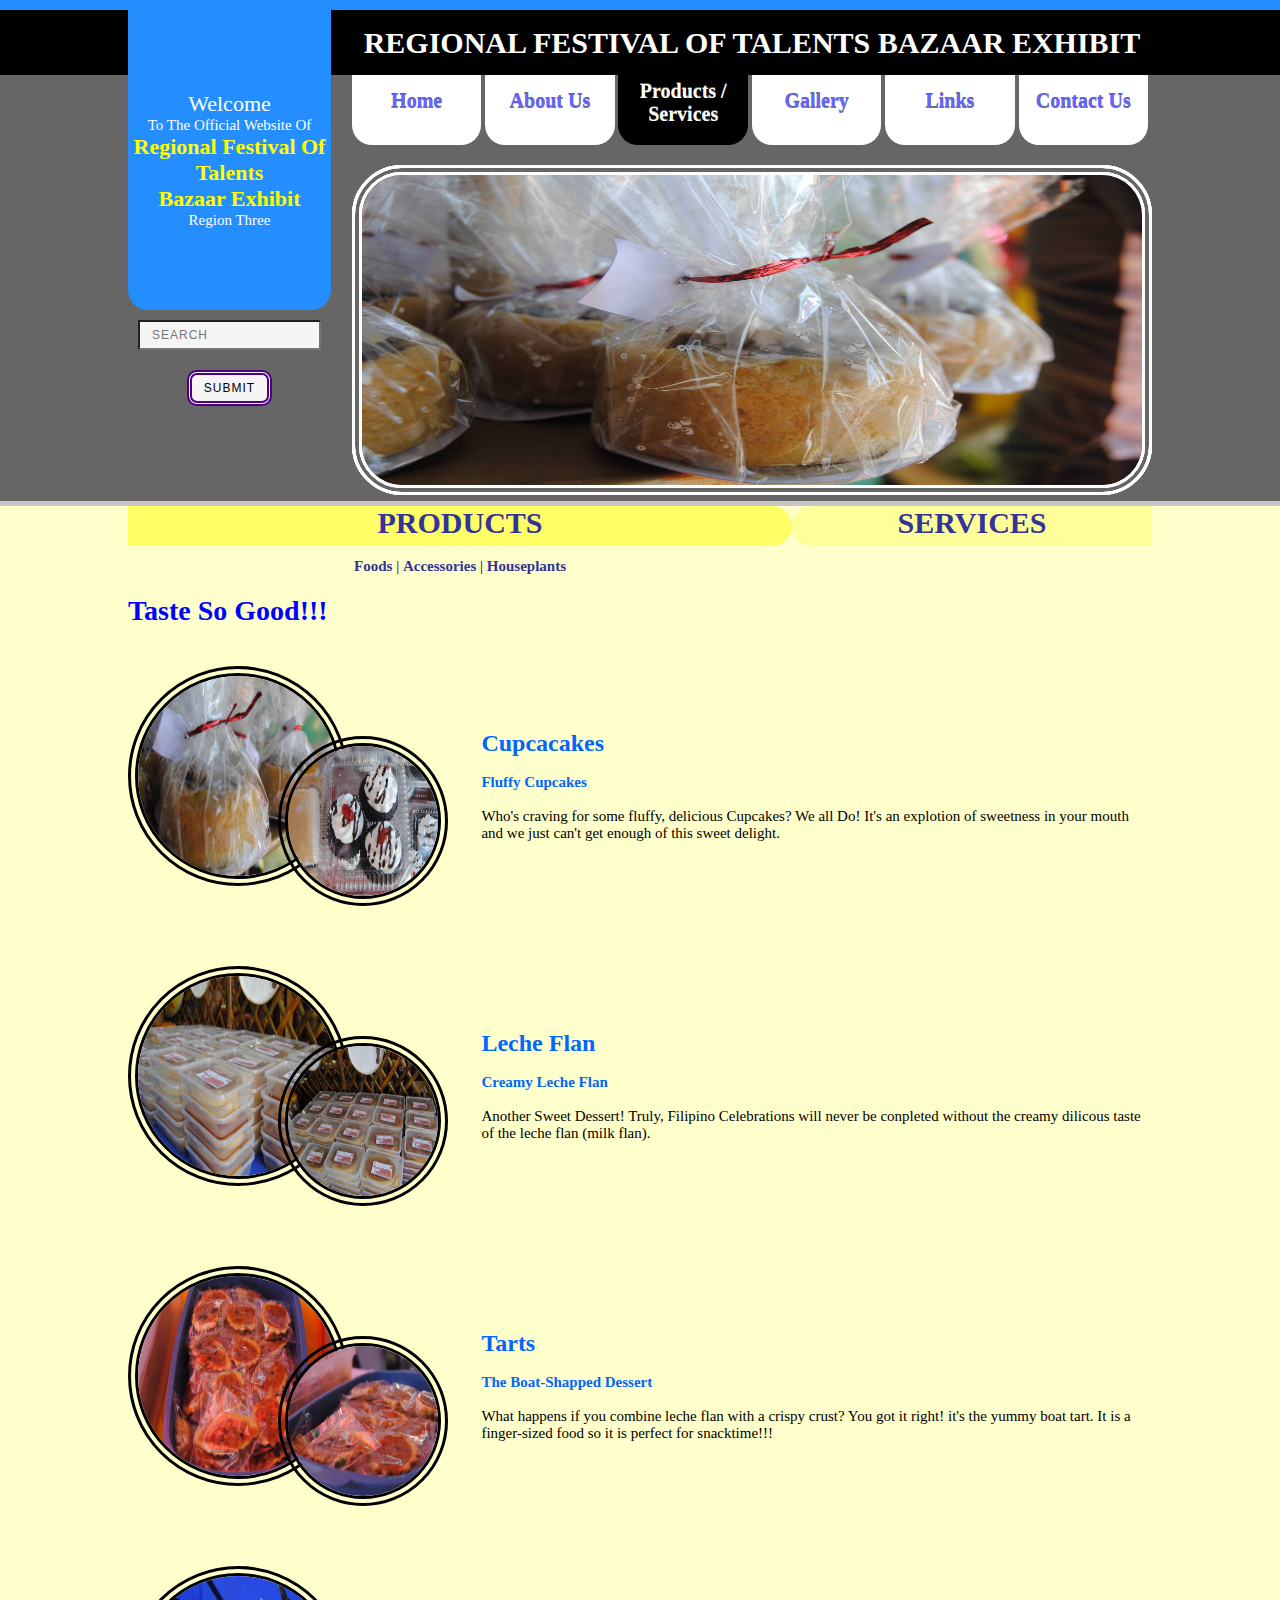
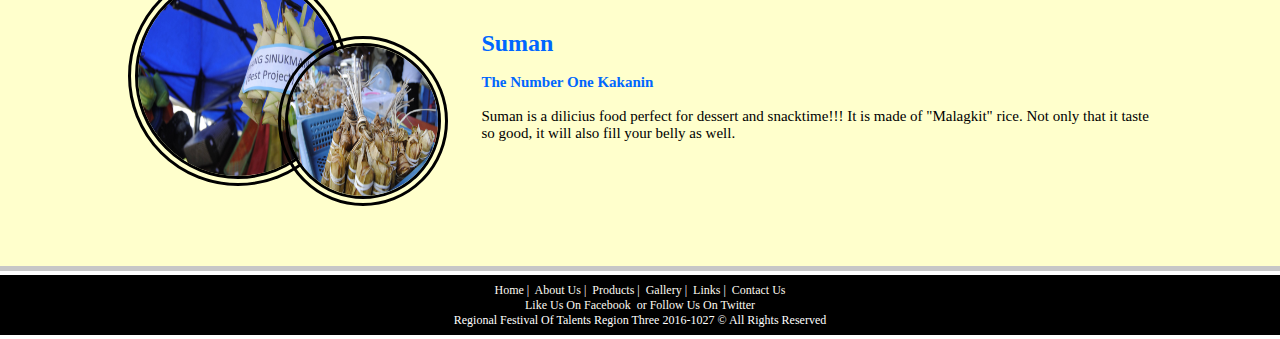
<file: products.html>
﻿<!DOCTYPE html PUBLIC "-//W3C//DTD XHTML 1.0 Transitional//EN" "http://www.w3.org/TR/xhtml1/DTD/xhtml1-transitional.dtd">
<html xmlns="http://www.w3.org/1999/xhtml">

<head>
<meta http-equiv="Content-Type" content="text/html; charset=utf-8" />
<title>Regional Fastival Of Talents</title>
<link href="css/style.css" type="text/css" rel="stylesheet"/>
<link href="css/slideshow.css" type="text/css" rel="stylesheet"/>
<link href="css/photo-gallery.css" type="text/css" rel="stylesheet"/>
</head>

<body>
<center>
<div class="line1">
	<table cellpadding="0" cellspacing="0" border="0">
		<tr>
			<td height="10" width="1024"></td>
		</tr>
	</table>
</div>
<div id="Header1">
<div id="Wrapper">
	<table cellpadding="0" cellspacing="0" border="0">
		<tr>		
			<td height="485" width="1024">
				<table cellpadding="0" cellspacing="0" border="0">
					<tr valign="top">
						<td height="485" width="200">
							<table  cellpadding="0" cellspacing="0" border="0">
								<tr valign="middle" align="center">
									<td height="300" width="200" style="background-color:#258eff; border-radius:0px 0px 20px 20px;">
										<span style="font-size:22px; color:white;">Welcome</span>
										<br/><span style="font-size:15px; color:white;">To The Official Website Of</span>
										<br/><span style="font-size:22px; color:yellow; font-weight:bold">Regional Festival Of Talents <br/>Bazaar Exhibit</span>
										<br/><span style="font-size:15px; color:white;">Region Three</span>
									</td>
								</tr>
								<tr valign="middle" align="center">
									<td height="100" width="200">
										<form action="search.html" class="sfm">
											<input type="text" placeholder="SEARCH"/>
											<input type="submit" value="SUBMIT" class="button"/>
										</form>
									</td>
								</tr>
								<tr valign="middle" align="center">
									<td height="85" width="200">
									</td>
								</tr>
							</table>
						</td>
						<td height="485" width="24"></td>
						<td height="485" width="800">
							<table  cellpadding="0" cellspacing="0" border="0">
								<tr valign="middle" align="center">
									<td height="65" width="800" class="line2">
										<span style="font-size:30px; font-weight:bold; color:white;">REGIONAL FESTIVAL OF TALENTS BAZAAR EXHIBIT</span>
									</td>
								</tr>
								<tr valign="middle" align="center">
									<td height="70" width="800">
										<table cellpadding="0" cellspacing="0" border="0">
											<tr valign="middle" align="center">
												<td height="70" width="130" class="MainNav"><a href="index.html" style="display:block; height:100%; margin-bottom:-30px;">Home</a></td>
												<td height="70" width="4"></td>
												<td height="70" width="130" class="MainNav"><a href="about-us.html" style="display:block; height:100%; margin-bottom:-30px;">About Us</a></td>
												<td height="70" width="4"></td>
												<td height="70" width="130" class="AMainNav"><a href="products.html" style="display:block; height:100%; margin-bottom:-10px;">Products / <br/>Services</a></td>
												<td height="70" width="4"></td>
												<td height="70" width="130" class="MainNav"><a href="gallery.html" style="display:block; height:100%; margin-bottom:-30px;">Gallery</a></td>
												<td height="70" width="4"></td>
												<td height="70" width="130" class="MainNav"><a href="links.html" style="display:block; height:100%; margin-bottom:-30px;">Links</a></td>
												<td height="70" width="4"></td>
												<td height="70" width="130" class="MainNav"><a href="contact-us.html" style="display:block; height:100%; margin-bottom:-30px;">Contact Us</a></td>
												<td height="70" width="4"></td>
											</tr>
										</table>
									</td>
								</tr>
								<tr valign="middle" align="center">
									<td height="20" width="800">
									</td>
								</tr>
								<tr valign="middle" align="center">
									<td height="330" width="800">
									<div class="slideshow">
										<figure>
											<img src="images/aquabonsai1.jpg" height="310" width="780"/>
										</figure>
										<figure>
											<img src="images/slippers1.jpg" height="310" width="780"/>
										</figure>
										<figure>
											<img src="images/wallet1.jpg" height="310" width="780"/>
										</figure>
										<figure>
											<img src="images/_DSC0070.jpg" height="310" width="780"/>
										</figure>
									</div>
									</td>
								</tr>
							</table>
						</td>
					</tr>
				</table>
			</td>
		</tr>
	</table>
	<div class="line3">
		<table cellpadding="0" cellspacing="0" border="0">
			<tr>
				<td height="5" width="1024"></td>
			</tr>
		</table>
	</div>
	<div id="Content1">
		<table cellpadding="0" cellspacing="0" border="0">
			<tr valign="middle">
				<td height="40" width="1024">
					<table cellpadding="0" cellspacing="0" border="0">
						<tr valign="middle">
							<td height="40" width="512" style="border-radius:0px 30px 30px 0px; background-color:#FFFF66;" align="center"><a href="products.html" class="pglobal" style=" display:block; height:100%;">PRODUCTS</a></td>
							<td height="40" width="512" style="border-radius:30px 0px 0px 30px; background-color:#FFFF99;" align="center"><a href="services.html" class="pglobal" style=" display:block; height:100%;">SERVICES</a></td>
						</tr>
						<tr valign="middle" align="center">
							<td height="40" width="1024"><a href="products.html" class="global">Foods</a>&nbsp;|&nbsp;<a href="products1.html" class="global">Accessories</a>&nbsp;|&nbsp;<a href="products2.html" class="global">Houseplants</a></td>
						</tr>
						<tr valign="middle">
							<td height="50" width="1024"><span class="title">Taste So Good!!!</span></td>
						</tr>
					</table>
				</td>
			</tr>
			<tr>
				<td width="1024">
					<table cellpadding="0" cellspacing="0" border="0">
						<tr valign="middle">
							<td width="310" height="300">
								<img src="images/_DSC0071.jpg" height="200" width="200" class="rotate"/>
								<img src="images/_DSC0083.jpg" height="150" width="150" class="rotate" style="margin-top:-150px; margin-left:150px;"/>
							</td>
							<td width="34"></td>
							<td width="680">
								<span class="title1">Cupcacakes</span>
								<br/><br/><span class="title3">Fluffy Cupcakes</span>
								<br/><br/><span>Who's craving for some fluffy, delicious Cupcakes? We all Do!
								 It's an explotion of sweetness in your mouth and we just can't get enough of this sweet delight.</span>							</td>
						</tr>
						<tr valign="middle">
							<td width="310" height="300">
								<img src="images/lecheflan1.jpg" height="200" width="200" class="rotate"/>
								<img src="images/lecheflan2.jpg" height="150" width="150" class="rotate" style="margin-top:-150px; margin-left:150px;"/>
							</td>
							<td width="34"></td>
							<td width="680">
								<span class="title1">Leche Flan</span>
								<br/><br/><span class="title3">Creamy Leche Flan</span>
								<br/><br/><span>Another Sweet Dessert! Truly, Filipino Celebrations will never be conpleted 
								without the creamy dilicous taste of the leche flan (milk flan).</span>							
							</td>
						</tr>
						<tr valign="middle">
							<td width="310" height="300">
								<img src="images/tarts.jpg" height="200" width="200" class="rotate"/>
								<img src="images/tarts2.jpg" height="150" width="150" class="rotate" style="margin-top:-150px; margin-left:150px;"/>
							</td>
							<td width="34"></td>
							<td width="680">
								<span class="title1">Tarts</span>
								<br/><br/><span class="title3">The Boat-Shapped Dessert</span>
								<br/><br/><span>What happens if you combine leche flan with a crispy crust? You got it right!
								it's the yummy boat tart. It is a finger-sized food so it is perfect for snacktime!!!</span>							
							</td>
						</tr>
						<tr valign="middle">
							<td width="310" height="300">
								<img src="images/suman2.jpg" height="200" width="200" class="rotate"/>
								<img src="images/suman1.jpg" height="150" width="150" class="rotate" style="margin-top:-150px; margin-left:150px;"/>
							</td>
							<td width="34"></td>
							<td width="680">
								<span class="title1">Suman</span>
								<br/><br/><span class="title3">The Number One Kakanin</span>
								<br/><br/><span>Suman is a dilicius food perfect for dessert and snacktime!!! It is made of "Malagkit" rice. Not only that
								it taste so good, it will also fill your belly as well.</span>							
							</td>
						</tr>
					</table>
				</td>
			</tr>
			<tr valign="middle">
				<td height="30" width="1024"></td>
			</tr>
		</table>
	</div>
	<div class="line3">
		<table cellpadding="0" cellspacing="0" border="0">
			<tr>
				<td height="5" width="1024"></td>
			</tr>
		</table>
	</div>
	<div class="line4">
		<table cellpadding="0" cellspacing="0" border="0">
			<tr>
				<td height="4" width="1024"></td>
			</tr>
		</table>
	</div>
	<div id="Footer">
		<table cellpadding="0" cellspacing="0" border="0">
			<tr valign="middle" align="center">
				<td height="60" width="1024">
					<a href="index.html" class="Footer">Home</a>&nbsp;|&nbsp;
					<a href="about-us.html" class="Footer">About Us</a>&nbsp;|&nbsp;
					<a href="products.html" class="Footer">Products</a>&nbsp;|&nbsp;
					<a href="gallery.html" class="Footer">Gallery</a>&nbsp;|&nbsp;
					<a href="links.html" class="Footer">Links</a>&nbsp;|&nbsp;
					<a href="contact-us.html" class="Footer">Contact Us</a>
					<br/><a href="http://www.facebook.com/riiitechvoc" class="Footer" target="_blank">Like Us On Facebook</a>
					&nbsp;or&nbsp;<a href="http://www.twitter.com/deped_ro3" class="Footer" target="_blank">Follow Us On Twitter</a>
					<br/><span>Regional Festival Of Talents Region Three 2016-1027 &copy; All Rights Reserved</span>
				</td>
			</tr>
		</table>
	</div>
	<div class="line4">
		<table cellpadding="0" cellspacing="0" border="0">
			<tr>
				<td height="4" width="1024"></td>
			</tr>
		</table>
	</div>
</div>
</div>
</center>
</body>
</html>
</file>
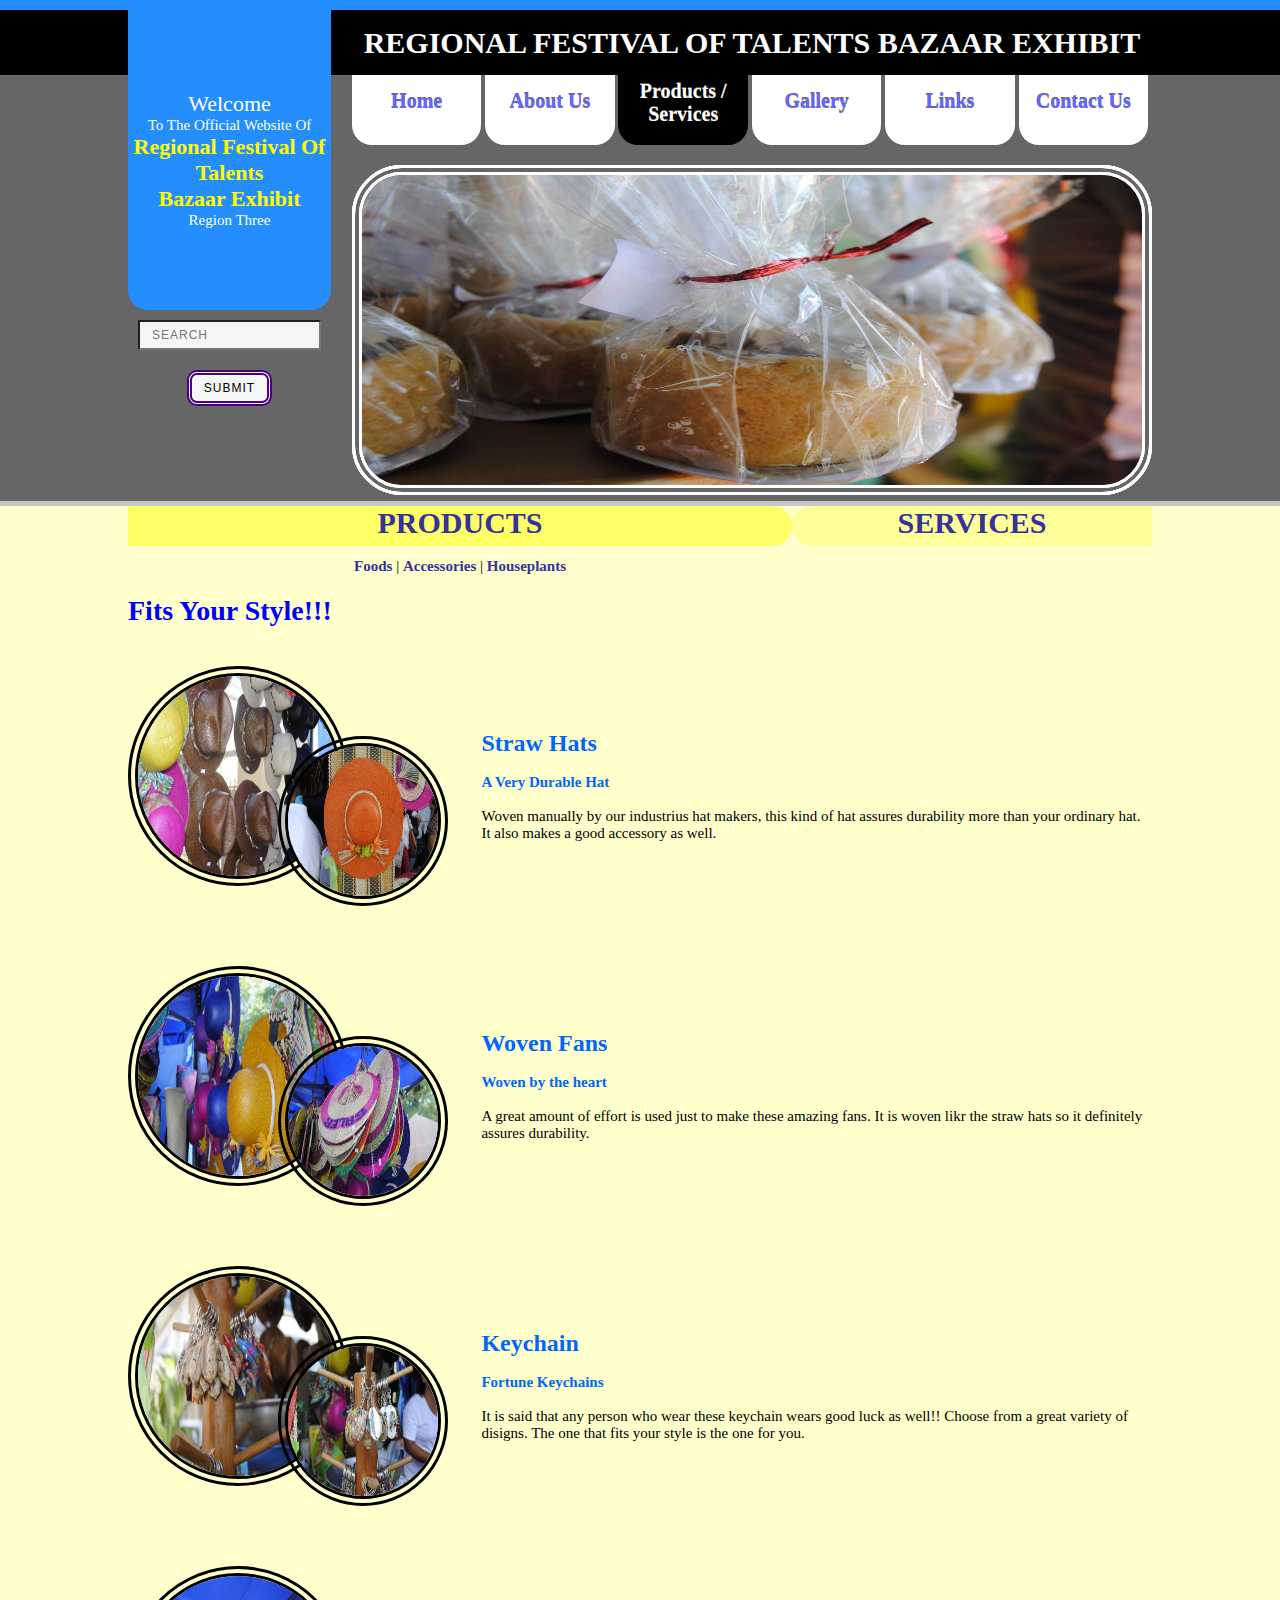
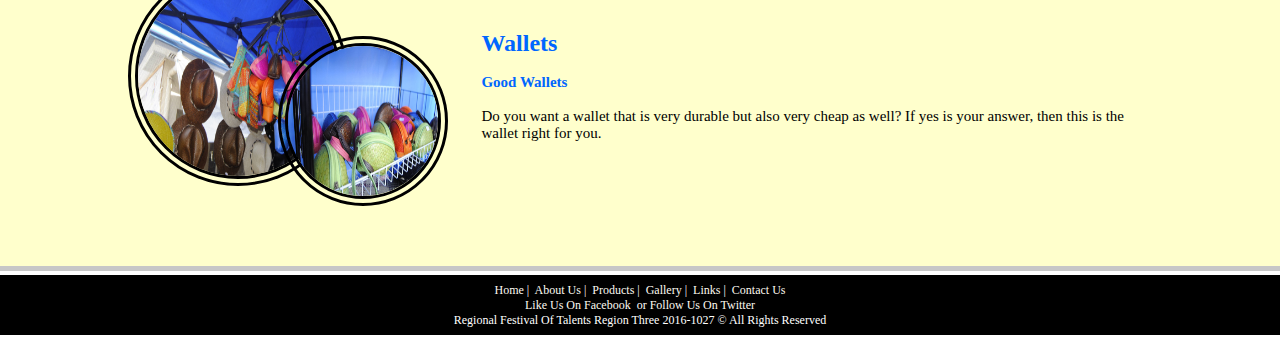
<file: products1.html>
﻿<!DOCTYPE html PUBLIC "-//W3C//DTD XHTML 1.0 Transitional//EN" "http://www.w3.org/TR/xhtml1/DTD/xhtml1-transitional.dtd">
<html xmlns="http://www.w3.org/1999/xhtml">

<head>
<meta http-equiv="Content-Type" content="text/html; charset=utf-8" />
<title>Regional Fastival Of Talents</title>
<link href="css/style.css" type="text/css" rel="stylesheet"/>
<link href="css/slideshow.css" type="text/css" rel="stylesheet"/>
<link href="css/photo-gallery.css" type="text/css" rel="stylesheet"/>
</head>

<body>
<center>
<div class="line1">
	<table cellpadding="0" cellspacing="0" border="0">
		<tr>
			<td height="10" width="1024"></td>
		</tr>
	</table>
</div>
<div id="Header1">
<div id="Wrapper">
	<table cellpadding="0" cellspacing="0" border="0">
		<tr>		
			<td height="485" width="1024">
				<table cellpadding="0" cellspacing="0" border="0">
					<tr valign="top">
						<td height="485" width="200">
							<table  cellpadding="0" cellspacing="0" border="0">
								<tr valign="middle" align="center">
									<td height="300" width="200" style="background-color:#258eff; border-radius:0px 0px 20px 20px;">
										<span style="font-size:22px; color:white;">Welcome</span>
										<br/><span style="font-size:15px; color:white;">To The Official Website Of</span>
										<br/><span style="font-size:22px; color:yellow; font-weight:bold">Regional Festival Of Talents <br/>Bazaar Exhibit</span>
										<br/><span style="font-size:15px; color:white;">Region Three</span>
									</td>
								</tr>
								<tr valign="middle" align="center">
									<td height="100" width="200">
										<form action="search.html" class="sfm">
											<input type="text" placeholder="SEARCH"/>
											<input type="submit" value="SUBMIT" class="button"/>
										</form>
									</td>
								</tr>
								<tr valign="middle" align="center">
									<td height="85" width="200">
									</td>
								</tr>
							</table>
						</td>
						<td height="485" width="24"></td>
						<td height="485" width="800">
							<table  cellpadding="0" cellspacing="0" border="0">
								<tr valign="middle" align="center">
									<td height="65" width="800" class="line2">
										<span style="font-size:30px; font-weight:bold; color:white;">REGIONAL FESTIVAL OF TALENTS BAZAAR EXHIBIT</span>
									</td>
								</tr>
								<tr valign="middle" align="center">
									<td height="70" width="800">
										<table cellpadding="0" cellspacing="0" border="0">
											<tr valign="middle" align="center">
												<td height="70" width="130" class="MainNav"><a href="index.html" style="display:block; height:100%; margin-bottom:-30px;">Home</a></td>
												<td height="70" width="4"></td>
												<td height="70" width="130" class="MainNav"><a href="about-us.html" style="display:block; height:100%; margin-bottom:-30px;">About Us</a></td>
												<td height="70" width="4"></td>
												<td height="70" width="130" class="AMainNav"><a href="products.html" style="display:block; height:100%; margin-bottom:-10px;">Products / <br/>Services</a></td>
												<td height="70" width="4"></td>
												<td height="70" width="130" class="MainNav"><a href="gallery.html" style="display:block; height:100%; margin-bottom:-30px;">Gallery</a></td>
												<td height="70" width="4"></td>
												<td height="70" width="130" class="MainNav"><a href="links.html" style="display:block; height:100%; margin-bottom:-30px;">Links</a></td>
												<td height="70" width="4"></td>
												<td height="70" width="130" class="MainNav"><a href="contact-us.html" style="display:block; height:100%; margin-bottom:-30px;">Contact Us</a></td>
												<td height="70" width="4"></td>
											</tr>
										</table>
									</td>
								</tr>
								<tr valign="middle" align="center">
									<td height="20" width="800">
									</td>
								</tr>
								<tr valign="middle" align="center">
									<td height="330" width="800">
									<div class="slideshow">
										<figure>
											<img src="images/aquabonsai1.jpg" height="310" width="780"/>
										</figure>
										<figure>
											<img src="images/slippers1.jpg" height="310" width="780"/>
										</figure>
										<figure>
											<img src="images/wallet1.jpg" height="310" width="780"/>
										</figure>
										<figure>
											<img src="images/_DSC0070.jpg" height="310" width="780"/>
										</figure>
									</div>
									</td>
								</tr>
							</table>
						</td>
					</tr>
				</table>
			</td>
		</tr>
	</table>
	<div class="line3">
		<table cellpadding="0" cellspacing="0" border="0">
			<tr>
				<td height="5" width="1024"></td>
			</tr>
		</table>
	</div>
	<div id="Content1">
		<table cellpadding="0" cellspacing="0" border="0">
			<tr valign="middle">
				<td height="40" width="1024">
					<table cellpadding="0" cellspacing="0" border="0">
						<tr valign="middle">
							<td height="40" width="512" style="border-radius:0px 30px 30px 0px; background-color:#FFFF66;" align="center"><a href="products.html" class="pglobal" style=" display:block; height:100%;">PRODUCTS</a></td>
							<td height="40" width="512" style="border-radius:30px 0px 0px 30px; background-color:#FFFF99;" align="center"><a href="services.html" class="pglobal" style=" display:block; height:100%;">SERVICES</a></td>
						</tr>
						<tr valign="middle" align="center">
							<td height="40" width="1024"><a href="products.html" class="global">Foods</a>&nbsp;|&nbsp;<a href="products1.html" class="global">Accessories</a>&nbsp;|&nbsp;<a href="products2.html" class="global">Houseplants</a></td>
						</tr>
						<tr valign="middle">
							<td height="50" width="1024"><span class="title">Fits Your Style!!!</span></td>
						</tr>
					</table>
				</td>
			</tr>
			<tr>
				<td width="1024">
					<table cellpadding="0" cellspacing="0" border="0">
						<tr valign="middle">
							<td width="310" height="300">
								<img src="images/hat3.jpg" height="200" width="200" class="rotate"/>
								<img src="images/hat1.jpg" height="150" width="150" class="rotate" style="margin-top:-150px; margin-left:150px;"/>
							</td>
							<td width="34"></td>
							<td width="680">
								<span class="title1">Straw Hats</span>
								<br/><br/><span class="title3">A Very Durable Hat</span>
								<br/><br/><span>Woven manually by our industrius hat makers, this kind of hat assures durability more
								than your ordinary hat. It also makes a good accessory as well.</span>							
							</td>
						</tr>
						<tr valign="middle">
							<td width="310" height="300">
								<img src="images/_DSC0101.jpg" height="200" width="200" class="rotate"/>
								<img src="images/fan2.jpg" height="150" width="150" class="rotate" style="margin-top:-150px; margin-left:150px;"/>
							</td>
							<td width="34"></td>
							<td width="680">
								<span class="title1">Woven Fans</span>
								<br/><br/><span class="title3">Woven by the heart</span>
								<br/><br/><span>A great amount of effort is used just to make these amazing fans. It is woven likr the straw 
								hats so it definitely assures durability.</span>							
							</td>
						</tr>
						<tr valign="middle">
							<td width="310" height="300">
								<img src="images/keychain1.jpg" height="200" width="200" class="rotate"/>
								<img src="images/keychain2.jpg" height="150" width="150" class="rotate" style="margin-top:-150px; margin-left:150px;"/>
							</td>
							<td width="34"></td>
							<td width="680">
								<span class="title1">Keychain</span>
								<br/><br/><span class="title3">Fortune Keychains</span>
								<br/><br/><span>It is said that any person who wear these keychain wears good luck as well!! Choose from a great 
								variety of disigns. The one that fits your style is the one for you.
								</span>							
							</td>
						</tr>
						<tr valign="middle">
							<td width="310" height="300">
								<img src="images/wallet2.jpg" height="200" width="200" class="rotate"/>
								<img src="images/wallet1.jpg" height="150" width="150" class="rotate" style="margin-top:-150px; margin-left:150px;"/>
							</td>
							<td width="34"></td>
							<td width="680">
								<span class="title1">Wallets</span>
								<br/><br/><span class="title3">Good Wallets</span>
								<br/><br/><span>Do you want a wallet that is very durable but also very cheap as well? If yes is your answer,
								then this is the wallet right for you.</span>							
							</td>
						</tr>
					</table>
				</td>
			</tr>
			<tr valign="middle">
				<td height="30" width="1024"></td>
			</tr>
		</table>
	</div>
	<div class="line3">
		<table cellpadding="0" cellspacing="0" border="0">
			<tr>
				<td height="5" width="1024"></td>
			</tr>
		</table>
	</div>
	<div class="line4">
		<table cellpadding="0" cellspacing="0" border="0">
			<tr>
				<td height="4" width="1024"></td>
			</tr>
		</table>
	</div>
	<div id="Footer">
		<table cellpadding="0" cellspacing="0" border="0">
			<tr valign="middle" align="center">
				<td height="60" width="1024">
					<a href="index.html" class="Footer">Home</a>&nbsp;|&nbsp;
					<a href="about-us.html" class="Footer">About Us</a>&nbsp;|&nbsp;
					<a href="products.html" class="Footer">Products</a>&nbsp;|&nbsp;
					<a href="gallery.html" class="Footer">Gallery</a>&nbsp;|&nbsp;
					<a href="links.html" class="Footer">Links</a>&nbsp;|&nbsp;
					<a href="contact-us.html" class="Footer">Contact Us</a>
					<br/><a href="http://www.facebook.com/riiitechvoc" class="Footer" target="_blank">Like Us On Facebook</a>
					&nbsp;or&nbsp;<a href="http://www.twitter.com/deped_ro3" class="Footer" target="_blank">Follow Us On Twitter</a>
					<br/><span>Regional Festival Of Talents Region Three 2016-1027 &copy; All Rights Reserved</span>
				</td>
			</tr>
		</table>
	</div>
	<div class="line4">
		<table cellpadding="0" cellspacing="0" border="0">
			<tr>
				<td height="4" width="1024"></td>
			</tr>
		</table>
	</div>
</div>
</div>
</center>
</body>
</html>
</file>
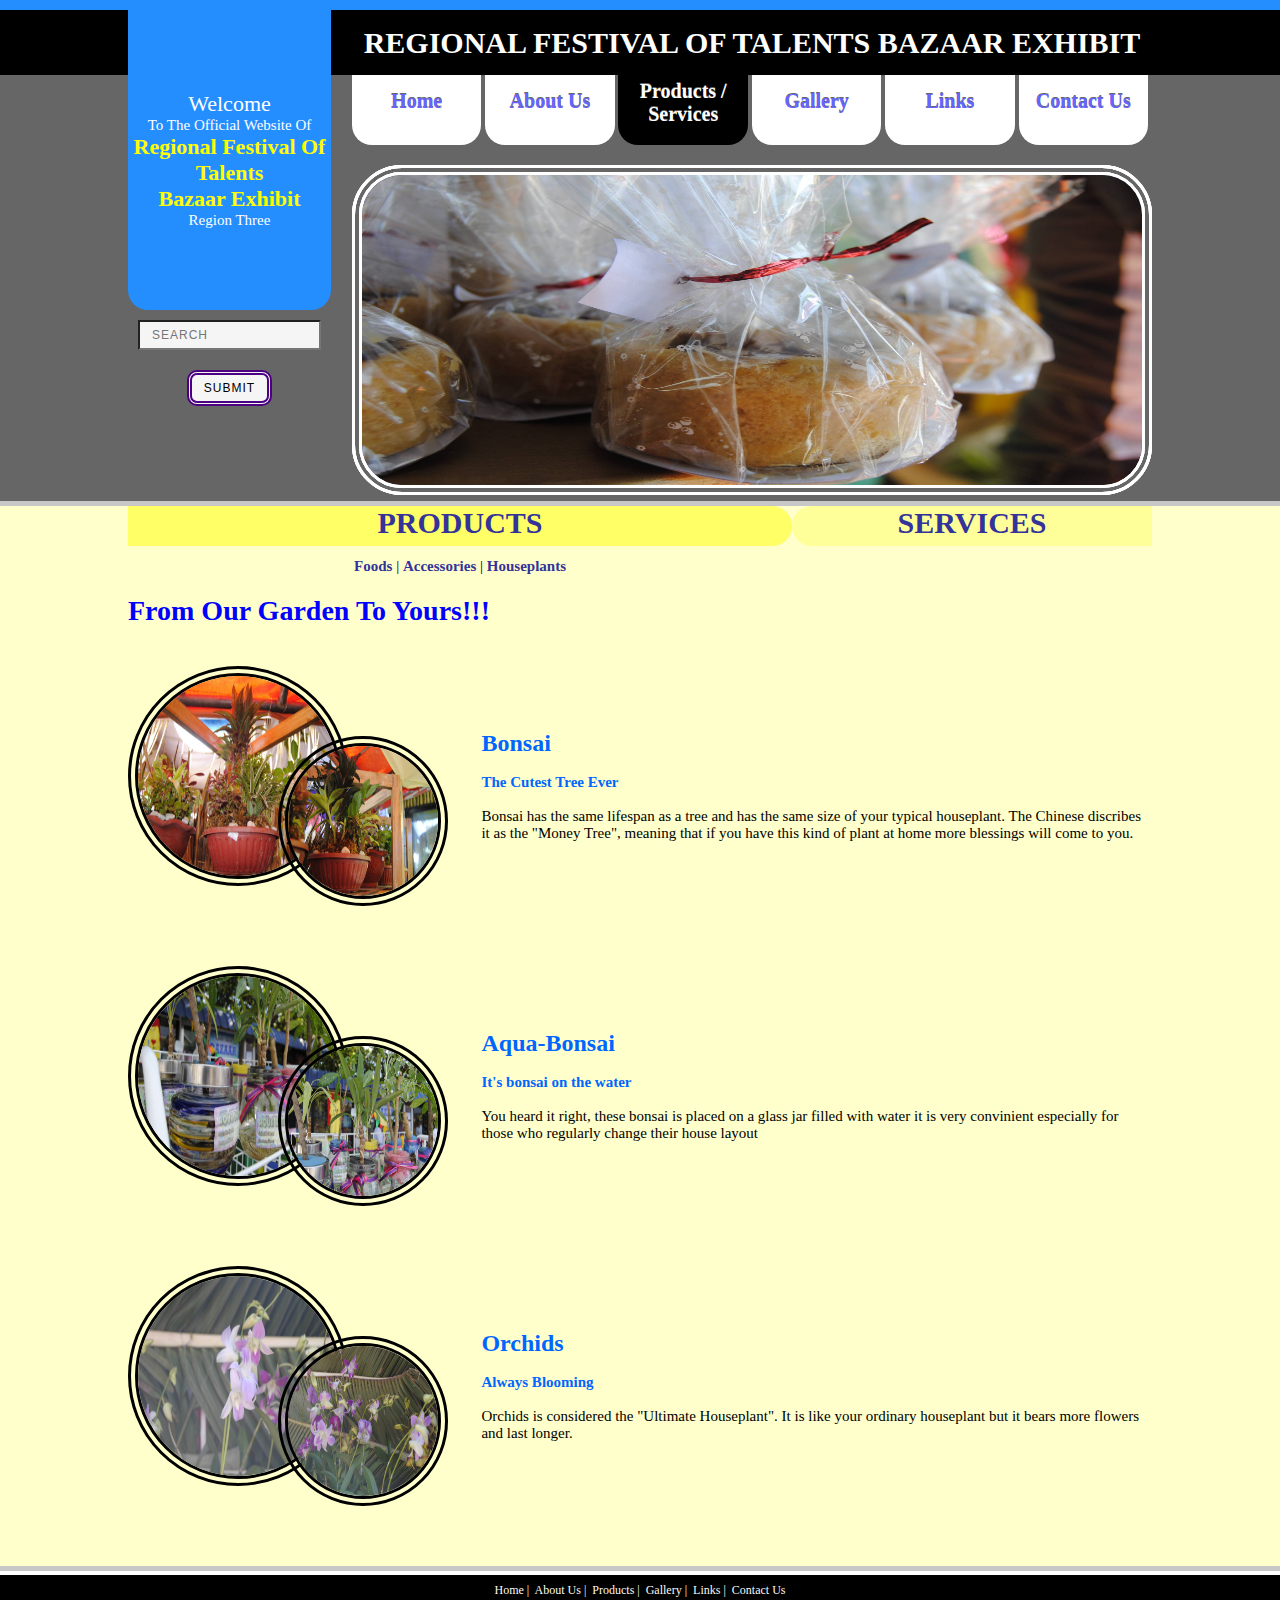
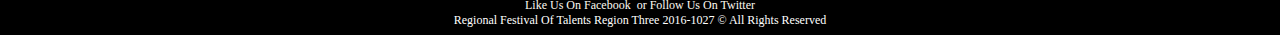
<file: products2.html>
﻿<!DOCTYPE html PUBLIC "-//W3C//DTD XHTML 1.0 Transitional//EN" "http://www.w3.org/TR/xhtml1/DTD/xhtml1-transitional.dtd">
<html xmlns="http://www.w3.org/1999/xhtml">

<head>
<meta http-equiv="Content-Type" content="text/html; charset=utf-8" />
<title>Regional Fastival Of Talents</title>
<link href="css/style.css" type="text/css" rel="stylesheet"/>
<link href="css/slideshow.css" type="text/css" rel="stylesheet"/>
<link href="css/photo-gallery.css" type="text/css" rel="stylesheet"/>
</head>

<body>
<center>
<div class="line1">
	<table cellpadding="0" cellspacing="0" border="0">
		<tr>
			<td height="10" width="1024"></td>
		</tr>
	</table>
</div>
<div id="Header1">
<div id="Wrapper">
	<table cellpadding="0" cellspacing="0" border="0">
		<tr>		
			<td height="485" width="1024">
				<table cellpadding="0" cellspacing="0" border="0">
					<tr valign="top">
						<td height="485" width="200">
							<table  cellpadding="0" cellspacing="0" border="0">
								<tr valign="middle" align="center">
									<td height="300" width="200" style="background-color:#258eff; border-radius:0px 0px 20px 20px;">
										<span style="font-size:22px; color:white;">Welcome</span>
										<br/><span style="font-size:15px; color:white;">To The Official Website Of</span>
										<br/><span style="font-size:22px; color:yellow; font-weight:bold">Regional Festival Of Talents <br/>Bazaar Exhibit</span>
										<br/><span style="font-size:15px; color:white;">Region Three</span>
									</td>
								</tr>
								<tr valign="middle" align="center">
									<td height="100" width="200">
										<form action="search.html" class="sfm">
											<input type="text" placeholder="SEARCH"/>
											<input type="submit" value="SUBMIT" class="button"/>
										</form>
									</td>
								</tr>
								<tr valign="middle" align="center">
									<td height="85" width="200">
									</td>
								</tr>
							</table>
						</td>
						<td height="485" width="24"></td>
						<td height="485" width="800">
							<table  cellpadding="0" cellspacing="0" border="0">
								<tr valign="middle" align="center">
									<td height="65" width="800" class="line2">
										<span style="font-size:30px; font-weight:bold; color:white;">REGIONAL FESTIVAL OF TALENTS BAZAAR EXHIBIT</span>
									</td>
								</tr>
								<tr valign="middle" align="center">
									<td height="70" width="800">
										<table cellpadding="0" cellspacing="0" border="0">
											<tr valign="middle" align="center">
												<td height="70" width="130" class="MainNav"><a href="index.html" style="display:block; height:100%; margin-bottom:-30px;">Home</a></td>
												<td height="70" width="4"></td>
												<td height="70" width="130" class="MainNav"><a href="about-us.html" style="display:block; height:100%; margin-bottom:-30px;">About Us</a></td>
												<td height="70" width="4"></td>
												<td height="70" width="130" class="AMainNav"><a href="products.html" style="display:block; height:100%; margin-bottom:-10px;">Products / <br/>Services</a></td>
												<td height="70" width="4"></td>
												<td height="70" width="130" class="MainNav"><a href="gallery.html" style="display:block; height:100%; margin-bottom:-30px;">Gallery</a></td>
												<td height="70" width="4"></td>
												<td height="70" width="130" class="MainNav"><a href="links.html" style="display:block; height:100%; margin-bottom:-30px;">Links</a></td>
												<td height="70" width="4"></td>
												<td height="70" width="130" class="MainNav"><a href="contact-us.html" style="display:block; height:100%; margin-bottom:-30px;">Contact Us</a></td>
												<td height="70" width="4"></td>
											</tr>
										</table>
									</td>
								</tr>
								<tr valign="middle" align="center">
									<td height="20" width="800">
									</td>
								</tr>
								<tr valign="middle" align="center">
									<td height="330" width="800">
									<div class="slideshow">
										<figure>
											<img src="images/aquabonsai1.jpg" height="310" width="780"/>
										</figure>
										<figure>
											<img src="images/slippers1.jpg" height="310" width="780"/>
										</figure>
										<figure>
											<img src="images/wallet1.jpg" height="310" width="780"/>
										</figure>
										<figure>
											<img src="images/_DSC0070.jpg" height="310" width="780"/>
										</figure>
									</div>
									</td>
								</tr>
							</table>
						</td>
					</tr>
				</table>
			</td>
		</tr>
	</table>
	<div class="line3">
		<table cellpadding="0" cellspacing="0" border="0">
			<tr>
				<td height="5" width="1024"></td>
			</tr>
		</table>
	</div>
	<div id="Content1">
		<table cellpadding="0" cellspacing="0" border="0">
			<tr valign="middle">
				<td height="40" width="1024">
					<table cellpadding="0" cellspacing="0" border="0">
						<tr valign="middle">
							<td height="40" width="512" style="border-radius:0px 30px 30px 0px; background-color:#FFFF66;" align="center"><a href="products.html" class="pglobal" style=" display:block; height:100%;">PRODUCTS</a></td>
							<td height="40" width="512" style="border-radius:30px 0px 0px 30px; background-color:#FFFF99;" align="center"><a href="services.html" class="pglobal" style=" display:block; height:100%;">SERVICES</a></td>
						</tr>
						<tr valign="middle" align="center">
							<td height="40" width="1024"><a href="products.html" class="global">Foods</a>&nbsp;|&nbsp;<a href="products1.html" class="global">Accessories</a>&nbsp;|&nbsp;<a href="products2.html" class="global">Houseplants</a></td>
						</tr>
						<tr valign="middle">
							<td height="50" width="1024"><span class="title">From Our Garden To Yours!!!</span></td>
						</tr>
					</table>
				</td>
			</tr>
			<tr>
				<td width="1024">
					<table cellpadding="0" cellspacing="0" border="0">
						<tr valign="middle">
							<td width="310" height="300">
								<img src="images/bonsai1.jpg" height="200" width="200" class="rotate"/>
								<img src="images/bonsai2.jpg" height="150" width="150" class="rotate" style="margin-top:-150px; margin-left:150px;"/>
							</td>
							<td width="34"></td>
							<td width="680">
								<span class="title1">Bonsai</span>
								<br/><br/><span class="title3">The Cutest Tree Ever</span>
								<br/><br/><span>Bonsai has the same lifespan as a tree and has the same size of your typical
								houseplant. The Chinese discribes it as the "Money Tree", meaning that if you have this kind of
								plant at home more blessings will come to you.</span>							
							</td>
						</tr>
						<tr valign="middle">
							<td width="310" height="300">
								<img src="images/aquabonsai1.jpg" height="200" width="200" class="rotate"/>
								<img src="images/aquabonsai2.jpg" height="150" width="150" class="rotate" style="margin-top:-150px; margin-left:150px;"/>
							</td>
							<td width="34"></td>
							<td width="680">
								<span class="title1">Aqua-Bonsai</span>
								<br/><br/><span class="title3">It's bonsai on the water</span>
								<br/><br/><span>You heard it right, these bonsai is placed on a glass jar filled
								with water it is very convinient especially for those who regularly change their house layout</span>							
							</td>
						</tr>
						<tr valign="middle">
							<td width="310" height="300">
								<img src="images/orchids1.jpg" height="200" width="200" class="rotate"/>
								<img src="images/orchids2.jpg" height="150" width="150" class="rotate" style="margin-top:-150px; margin-left:150px;"/>
							</td>
							<td width="34"></td>
							<td width="680">
								<span class="title1">Orchids</span>
								<br/><br/><span class="title3">Always Blooming</span>
								<br/><br/><span>Orchids is considered the "Ultimate Houseplant". It is like your ordinary houseplant
								but it bears more flowers and last longer.								
								</span>							
							</td>
						</tr>
					</table>
				</td>
			</tr>
			<tr valign="middle">
				<td height="30" width="1024"></td>
			</tr>
		</table>
	</div>
	<div class="line3">
		<table cellpadding="0" cellspacing="0" border="0">
			<tr>
				<td height="5" width="1024"></td>
			</tr>
		</table>
	</div>
	<div class="line4">
		<table cellpadding="0" cellspacing="0" border="0">
			<tr>
				<td height="4" width="1024"></td>
			</tr>
		</table>
	</div>
	<div id="Footer">
		<table cellpadding="0" cellspacing="0" border="0">
			<tr valign="middle" align="center">
				<td height="60" width="1024">
					<a href="index.html" class="Footer">Home</a>&nbsp;|&nbsp;
					<a href="about-us.html" class="Footer">About Us</a>&nbsp;|&nbsp;
					<a href="products.html" class="Footer">Products</a>&nbsp;|&nbsp;
					<a href="gallery.html" class="Footer">Gallery</a>&nbsp;|&nbsp;
					<a href="links.html" class="Footer">Links</a>&nbsp;|&nbsp;
					<a href="contact-us.html" class="Footer">Contact Us</a>
					<br/><a href="http://www.facebook.com/riiitechvoc" class="Footer" target="_blank">Like Us On Facebook</a>
					&nbsp;or&nbsp;<a href="http://www.twitter.com/deped_ro3" class="Footer" target="_blank">Follow Us On Twitter</a>
					<br/><span>Regional Festival Of Talents Region Three 2016-1027 &copy; All Rights Reserved</span>
				</td>
			</tr>
		</table>
	</div>
	<div class="line4">
		<table cellpadding="0" cellspacing="0" border="0">
			<tr>
				<td height="4" width="1024"></td>
			</tr>
		</table>
	</div>
</div>
</div>
</center>
</body>
</html>
</file>
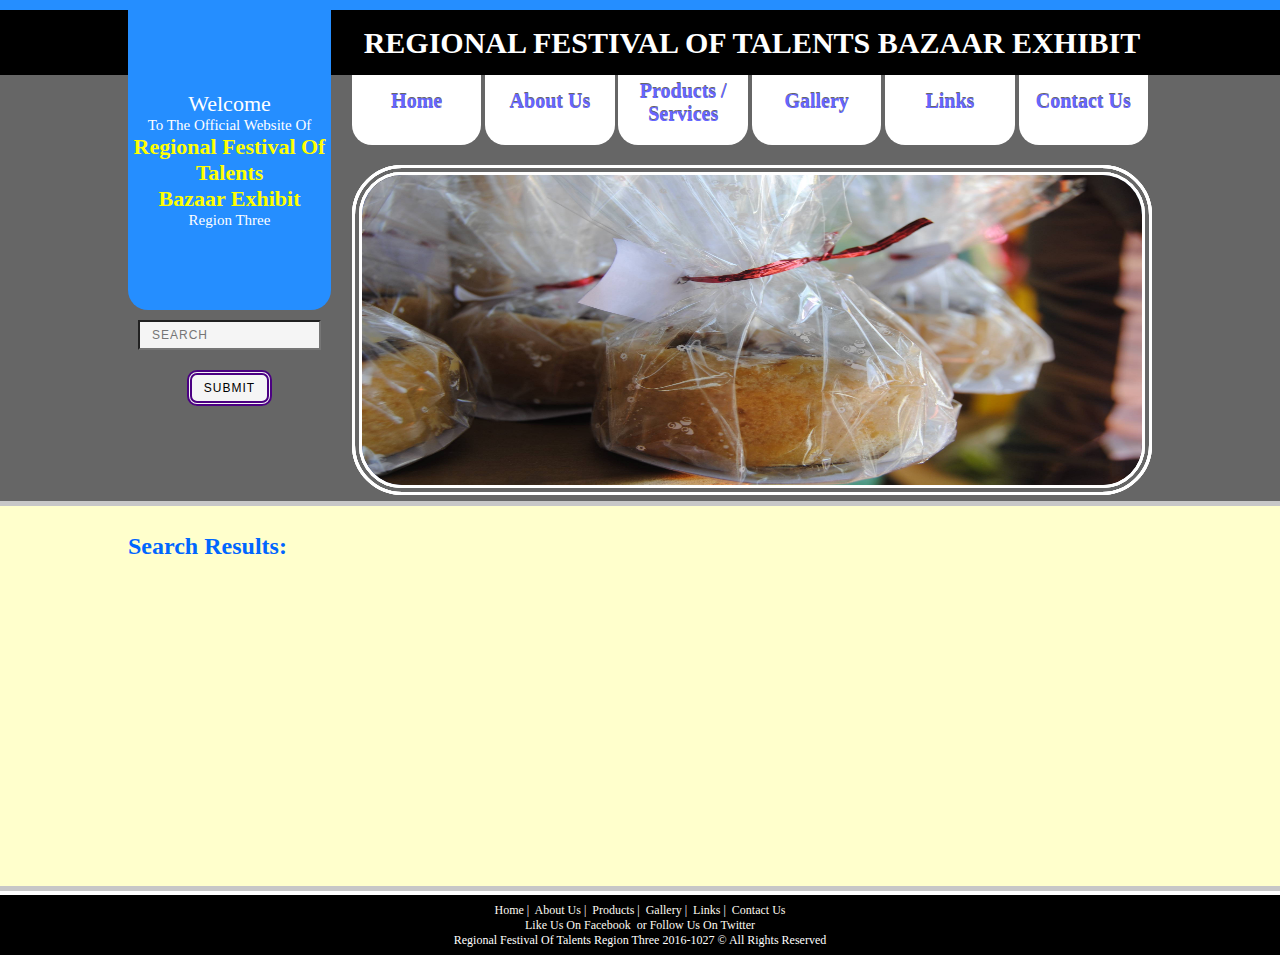
<file: search.html>
﻿<!DOCTYPE html PUBLIC "-//W3C//DTD XHTML 1.0 Transitional//EN" "http://www.w3.org/TR/xhtml1/DTD/xhtml1-transitional.dtd">
<html xmlns="http://www.w3.org/1999/xhtml">

<head>
<meta http-equiv="Content-Type" content="text/html; charset=utf-8" />
<title>Regional Fastival Of Talents</title>
<link href="css/style.css" type="text/css" rel="stylesheet"/>
<link href="css/slideshow.css" type="text/css" rel="stylesheet"/>
<link href="css/photo-gallery.css" type="text/css" rel="stylesheet"/>
</head>

<body>
<center>
<div class="line1">
	<table cellpadding="0" cellspacing="0" border="0">
		<tr>
			<td height="10" width="1024"></td>
		</tr>
	</table>
</div>
<div id="Header1">
<div id="Wrapper">
	<table cellpadding="0" cellspacing="0" border="0">
		<tr>		
			<td height="485" width="1024">
				<table cellpadding="0" cellspacing="0" border="0">
					<tr valign="top">
						<td height="485" width="200">
							<table  cellpadding="0" cellspacing="0" border="0">
								<tr valign="middle" align="center">
									<td height="300" width="200" style="background-color:#258eff; border-radius:0px 0px 20px 20px;">
										<span style="font-size:22px; color:white;">Welcome</span>
										<br/><span style="font-size:15px; color:white;">To The Official Website Of</span>
										<br/><span style="font-size:22px; color:yellow; font-weight:bold">Regional Festival Of Talents <br/>Bazaar Exhibit</span>
										<br/><span style="font-size:15px; color:white;">Region Three</span>
									</td>
								</tr>
								<tr valign="middle" align="center">
									<td height="100" width="200">
										<form action="search.html" class="sfm">
											<input type="text" placeholder="SEARCH"/>
											<input type="submit" value="SUBMIT" class="button"/>
										</form>
									</td>
								</tr>
								<tr valign="middle" align="center">
									<td height="85" width="200">
									</td>
								</tr>
							</table>
						</td>
						<td height="485" width="24"></td>
						<td height="485" width="800">
							<table  cellpadding="0" cellspacing="0" border="0">
								<tr valign="middle" align="center">
									<td height="65" width="800" class="line2">
										<span style="font-size:30px; font-weight:bold; color:white;">REGIONAL FESTIVAL OF TALENTS BAZAAR EXHIBIT</span>
									</td>
								</tr>
								<tr valign="middle" align="center">
									<td height="70" width="800">
										<table cellpadding="0" cellspacing="0" border="0">
											<tr valign="middle" align="center">
												<td height="70" width="130" class="MainNav"><a href="index.html" style="display:block; height:100%; margin-bottom:-30px;">Home</a></td>
												<td height="70" width="4"></td>
												<td height="70" width="130" class="MainNav"><a href="about-us.html" style="display:block; height:100%; margin-bottom:-30px;">About Us</a></td>
												<td height="70" width="4"></td>
												<td height="70" width="130" class="MainNav"><a href="products.html" style="display:block; height:100%; margin-bottom:-10px;">Products / <br/>Services</a></td>
												<td height="70" width="4"></td>
												<td height="70" width="130" class="MainNav"><a href="gallery.html" style="display:block; height:100%; margin-bottom:-30px;">Gallery</a></td>
												<td height="70" width="4"></td>
												<td height="70" width="130" class="MainNav"><a href="links.html" style="display:block; height:100%; margin-bottom:-30px;">Links</a></td>
												<td height="70" width="4"></td>
												<td height="70" width="130" class="MainNav"><a href="contact-us.html" style="display:block; height:100%; margin-bottom:-30px;">Contact Us</a></td>
												<td height="70" width="4"></td>
											</tr>
										</table>
									</td>
								</tr>
								<tr valign="middle" align="center">
									<td height="20" width="800">
									</td>
								</tr>
								<tr valign="middle" align="center">
									<td height="330" width="800">
									<div class="slideshow">
										<figure>
											<img src="images/aquabonsai1.jpg" height="310" width="780"/>
										</figure>
										<figure>
											<img src="images/slippers1.jpg" height="310" width="780"/>
										</figure>
										<figure>
											<img src="images/wallet1.jpg" height="310" width="780"/>
										</figure>
										<figure>
											<img src="images/_DSC0070.jpg" height="310" width="780"/>
										</figure>
									</div>
									</td>
								</tr>
							</table>
						</td>
					</tr>
				</table>
			</td>
		</tr>
	</table>
	<div class="line3">
		<table cellpadding="0" cellspacing="0" border="0">
			<tr>
				<td height="5" width="1024"></td>
			</tr>
		</table>
	</div>
	<div id="Content1">
		<table cellpadding="0" cellspacing="0" border="0">
			<tr valign="middle">
				<td height="80" width="1024">
					<span class="title1">Search Results:</span>
				</td>
			</tr>
			<tr valign="middle">
				<td height="300" width="1024"></td>
			</tr>
		</table>
	</div>
	<div class="line3">
		<table cellpadding="0" cellspacing="0" border="0">
			<tr>
				<td height="5" width="1024"></td>
			</tr>
		</table>
	</div>
	<div class="line4">
		<table cellpadding="0" cellspacing="0" border="0">
			<tr>
				<td height="4" width="1024"></td>
			</tr>
		</table>
	</div>
	<div id="Footer">
		<table cellpadding="0" cellspacing="0" border="0">
			<tr valign="middle" align="center">
				<td height="60" width="1024">
					<a href="index.html" class="Footer">Home</a>&nbsp;|&nbsp;
					<a href="about-us.html" class="Footer">About Us</a>&nbsp;|&nbsp;
					<a href="products.html" class="Footer">Products</a>&nbsp;|&nbsp;
					<a href="gallery.html" class="Footer">Gallery</a>&nbsp;|&nbsp;
					<a href="links.html" class="Footer">Links</a>&nbsp;|&nbsp;
					<a href="contact-us.html" class="Footer">Contact Us</a>
					<br/><a href="http://www.facebook.com/riiitechvoc" class="Footer" target="_blank">Like Us On Facebook</a>
					&nbsp;or&nbsp;<a href="http://www.twitter.com/deped_ro3" class="Footer" target="_blank">Follow Us On Twitter</a>
					<br/><span>Regional Festival Of Talents Region Three 2016-1027 &copy; All Rights Reserved</span>
				</td>
			</tr>
		</table>
	</div>
	<div class="line4">
		<table cellpadding="0" cellspacing="0" border="0">
			<tr>
				<td height="4" width="1024"></td>
			</tr>
		</table>
	</div>
</div>
</div>
</center>
</body>
</html>
</file>
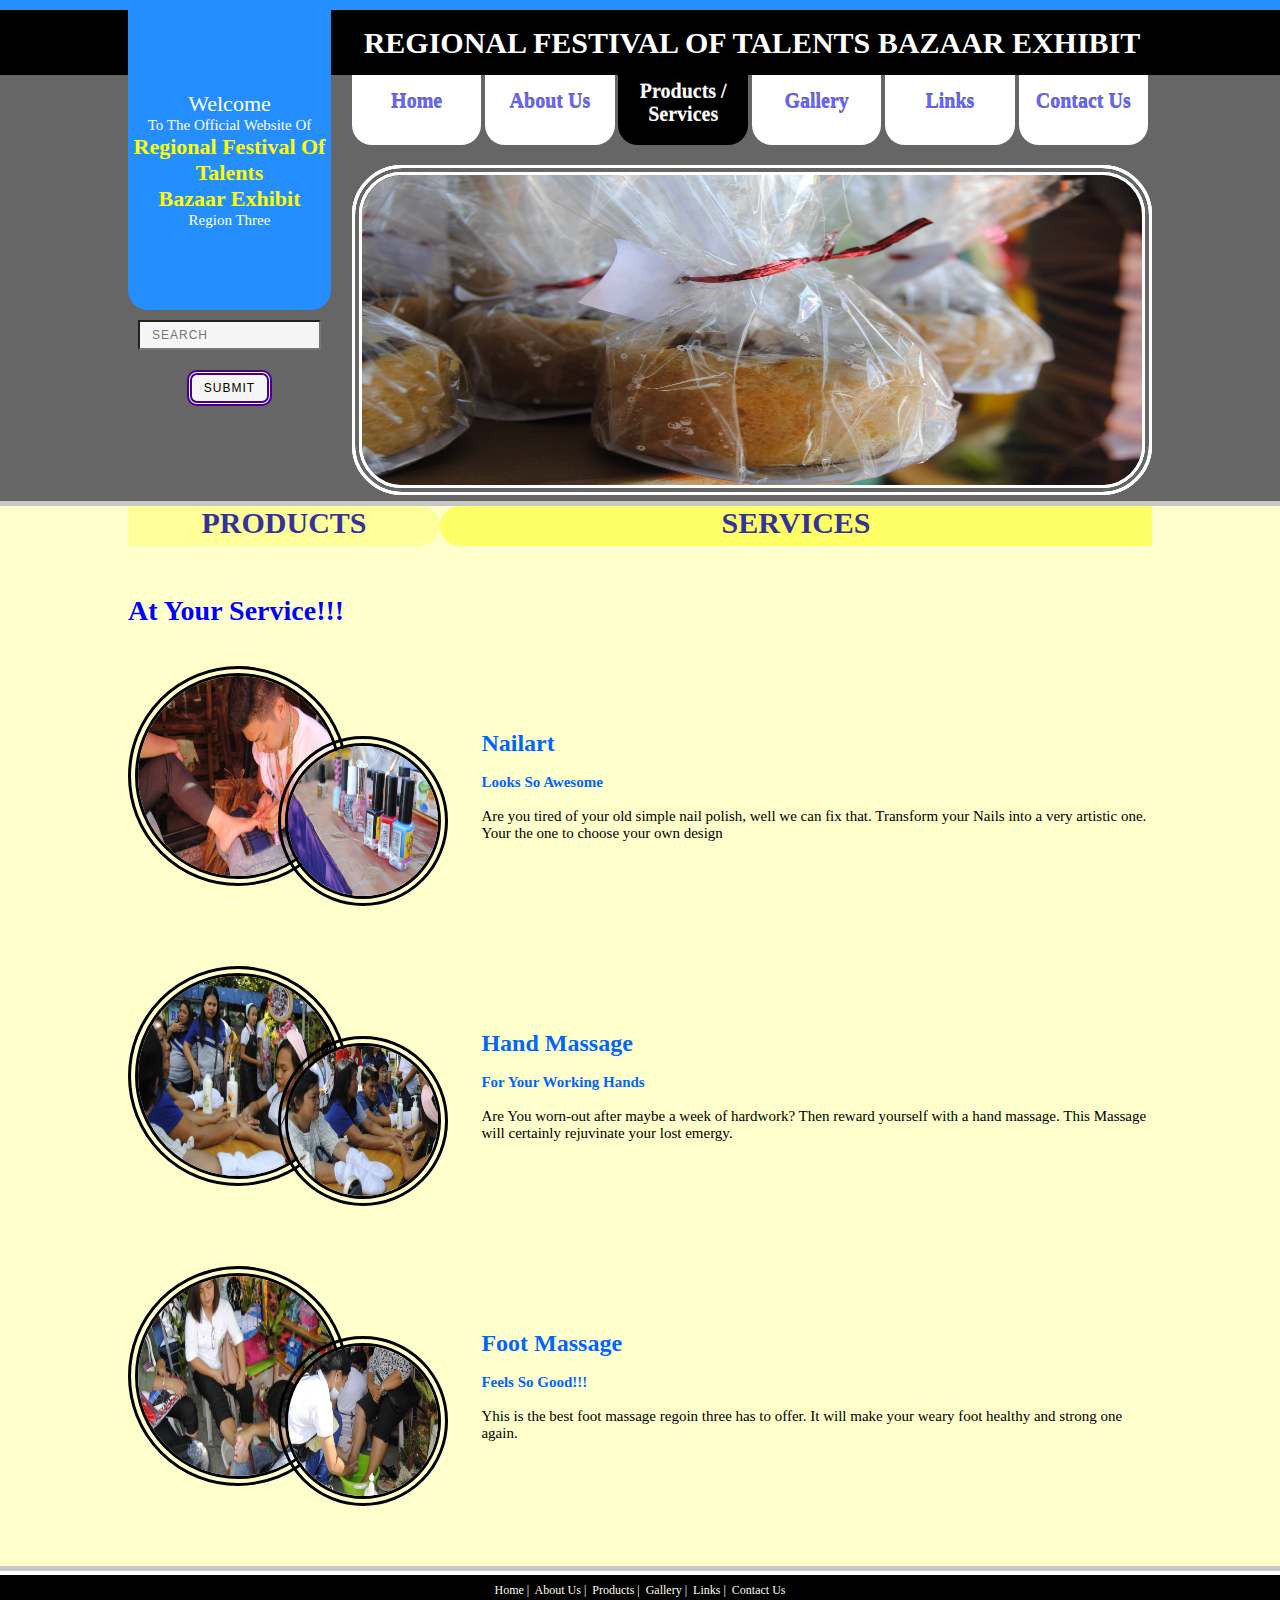
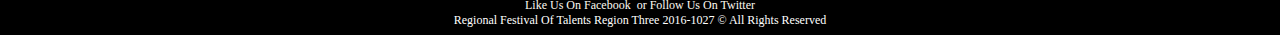
<file: services.html>
﻿<!DOCTYPE html PUBLIC "-//W3C//DTD XHTML 1.0 Transitional//EN" "http://www.w3.org/TR/xhtml1/DTD/xhtml1-transitional.dtd">
<html xmlns="http://www.w3.org/1999/xhtml">

<head>
<meta http-equiv="Content-Type" content="text/html; charset=utf-8" />
<title>Regional Fastival Of Talents</title>
<link href="css/style.css" type="text/css" rel="stylesheet"/>
<link href="css/slideshow.css" type="text/css" rel="stylesheet"/>
<link href="css/photo-gallery.css" type="text/css" rel="stylesheet"/>
</head>

<body>
<center>
<div class="line1">
	<table cellpadding="0" cellspacing="0" border="0">
		<tr>
			<td height="10" width="1024"></td>
		</tr>
	</table>
</div>
<div id="Header1">
<div id="Wrapper">
	<table cellpadding="0" cellspacing="0" border="0">
		<tr>		
			<td height="485" width="1024">
				<table cellpadding="0" cellspacing="0" border="0">
					<tr valign="top">
						<td height="485" width="200">
							<table  cellpadding="0" cellspacing="0" border="0">
								<tr valign="middle" align="center">
									<td height="300" width="200" style="background-color:#258eff; border-radius:0px 0px 20px 20px;">
										<span style="font-size:22px; color:white;">Welcome</span>
										<br/><span style="font-size:15px; color:white;">To The Official Website Of</span>
										<br/><span style="font-size:22px; color:yellow; font-weight:bold">Regional Festival Of Talents <br/>Bazaar Exhibit</span>
										<br/><span style="font-size:15px; color:white;">Region Three</span>
									</td>
								</tr>
								<tr valign="middle" align="center">
									<td height="100" width="200">
										<form action="search.html" class="sfm">
											<input type="text" placeholder="SEARCH"/>
											<input type="submit" value="SUBMIT" class="button"/>
										</form>
									</td>
								</tr>
								<tr valign="middle" align="center">
									<td height="85" width="200">
									</td>
								</tr>
							</table>
						</td>
						<td height="485" width="24"></td>
						<td height="485" width="800">
							<table  cellpadding="0" cellspacing="0" border="0">
								<tr valign="middle" align="center">
									<td height="65" width="800" class="line2">
										<span style="font-size:30px; font-weight:bold; color:white;">REGIONAL FESTIVAL OF TALENTS BAZAAR EXHIBIT</span>
									</td>
								</tr>
								<tr valign="middle" align="center">
									<td height="70" width="800">
										<table cellpadding="0" cellspacing="0" border="0">
											<tr valign="middle" align="center">
												<td height="70" width="130" class="MainNav"><a href="index.html" style="display:block; height:100%; margin-bottom:-30px;">Home</a></td>
												<td height="70" width="4"></td>
												<td height="70" width="130" class="MainNav"><a href="about-us.html" style="display:block; height:100%; margin-bottom:-30px;">About Us</a></td>
												<td height="70" width="4"></td>
												<td height="70" width="130" class="AMainNav"><a href="products.html" style="display:block; height:100%; margin-bottom:-10px;">Products / <br/>Services</a></td>
												<td height="70" width="4"></td>
												<td height="70" width="130" class="MainNav"><a href="gallery.html" style="display:block; height:100%; margin-bottom:-30px;">Gallery</a></td>
												<td height="70" width="4"></td>
												<td height="70" width="130" class="MainNav"><a href="links.html" style="display:block; height:100%; margin-bottom:-30px;">Links</a></td>
												<td height="70" width="4"></td>
												<td height="70" width="130" class="MainNav"><a href="contact-us.html" style="display:block; height:100%; margin-bottom:-30px;">Contact Us</a></td>
												<td height="70" width="4"></td>
											</tr>
										</table>
									</td>
								</tr>
								<tr valign="middle" align="center">
									<td height="20" width="800">
									</td>
								</tr>
								<tr valign="middle" align="center">
									<td height="330" width="800">
									<div class="slideshow">
										<figure>
											<img src="images/aquabonsai1.jpg" height="310" width="780"/>
										</figure>
										<figure>
											<img src="images/slippers1.jpg" height="310" width="780"/>
										</figure>
										<figure>
											<img src="images/wallet1.jpg" height="310" width="780"/>
										</figure>
										<figure>
											<img src="images/_DSC0070.jpg" height="310" width="780"/>
										</figure>
									</div>
									</td>
								</tr>
							</table>
						</td>
					</tr>
				</table>
			</td>
		</tr>
	</table>
	<div class="line3">
		<table cellpadding="0" cellspacing="0" border="0">
			<tr>
				<td height="5" width="1024"></td>
			</tr>
		</table>
	</div>
	<div id="Content1">
		<table cellpadding="0" cellspacing="0" border="0">
			<tr valign="middle">
				<td height="40" width="1024">
					<table cellpadding="0" cellspacing="0" border="0">
						<tr valign="middle">
							<td height="40" width="312" style="border-radius:0px 30px 30px 0px; background-color:#FFFF99;" align="center"><a href="products.html" class="pglobal" style=" display:block; height:100%;">PRODUCTS</a></td>
							<td height="40" width="712" style="border-radius:30px 0px 0px 30px; background-color:#FFFF66;" align="center"><a href="services.html" class="pglobal" style=" display:block; height:100%;">SERVICES</a></td>
						</tr>
					</table>
				</td>
			</tr>
			<tr valign="middle">
					<td height="40" width="1024"><span class="title"></span></td>
			</tr>
			<tr valign="middle">
					<td height="50" width="1024"><span class="title">At Your Service!!!</span></td>
			</tr>
			<tr>
				<td width="1024">
					<table cellpadding="0" cellspacing="0" border="0">
						<tr valign="middle">
							<td width="310" height="300">
								<img src="images/nailart1.jpg" height="200" width="200" class="rotate"/>
								<img src="images/nailart2.jpg" height="150" width="150" class="rotate" style="margin-top:-150px; margin-left:150px;"/>
							</td>
							<td width="34"></td>
							<td width="680">
								<span class="title1">Nailart</span>
								<br/><br/><span class="title3">Looks So Awesome</span>
								<br/><br/><span>Are you tired of your old simple nail polish, well we can fix 
								that. Transform your Nails into a very artistic one. Your the one to choose your own design</span>							
							</td>
						</tr>
						<tr valign="middle">
							<td width="310" height="300">
								<img src="images/handmassage1.jpg" height="200" width="200" class="rotate"/>
								<img src="images/handmassage2.jpg" height="150" width="150" class="rotate" style="margin-top:-150px; margin-left:150px;"/>
							</td>
							<td width="34"></td>
							<td width="680">
								<span class="title1">Hand Massage</span>
								<br/><br/><span class="title3">For Your Working Hands</span>
								<br/><br/><span>Are You worn-out after maybe a week of hardwork? Then reward yourself with
								a hand massage. This Massage will certainly rejuvinate your lost emergy.</span>							
							</td>
						</tr>
						<tr valign="middle">
							<td width="310" height="300">
								<img src="images/footmassage1.jpg" height="200" width="200" class="rotate"/>
								<img src="images/footmassage2.jpg" height="150" width="150" class="rotate" style="margin-top:-150px; margin-left:150px;"/>
							</td>
							<td width="34"></td>
							<td width="680">
								<span class="title1">Foot Massage</span>
								<br/><br/><span class="title3">Feels So Good!!!</span>
								<br/><br/><span>Yhis is the best foot massage regoin three has to offer. It will make your weary foot
								healthy and strong one again.								
								</span>							
							</td>
						</tr>
					</table>
				</td>
			</tr>
			<tr valign="middle">
				<td height="30" width="1024"></td>
			</tr>
		</table>
	</div>
	<div class="line3">
		<table cellpadding="0" cellspacing="0" border="0">
			<tr>
				<td height="5" width="1024"></td>
			</tr>
		</table>
	</div>
	<div class="line4">
		<table cellpadding="0" cellspacing="0" border="0">
			<tr>
				<td height="4" width="1024"></td>
			</tr>
		</table>
	</div>
	<div id="Footer">
		<table cellpadding="0" cellspacing="0" border="0">
			<tr valign="middle" align="center">
				<td height="60" width="1024">
					<a href="index.html" class="Footer">Home</a>&nbsp;|&nbsp;
					<a href="about-us.html" class="Footer">About Us</a>&nbsp;|&nbsp;
					<a href="products.html" class="Footer">Products</a>&nbsp;|&nbsp;
					<a href="gallery.html" class="Footer">Gallery</a>&nbsp;|&nbsp;
					<a href="links.html" class="Footer">Links</a>&nbsp;|&nbsp;
					<a href="contact-us.html" class="Footer">Contact Us</a>
					<br/><a href="http://www.facebook.com/riiitechvoc" class="Footer" target="_blank">Like Us On Facebook</a>
					&nbsp;or&nbsp;<a href="http://www.twitter.com/deped_ro3" class="Footer" target="_blank">Follow Us On Twitter</a>
					<br/><span>Regional Festival Of Talents Region Three 2016-1027 &copy; All Rights Reserved</span>
				</td>
			</tr>
		</table>
	</div>
	<div class="line4">
		<table cellpadding="0" cellspacing="0" border="0">
			<tr>
				<td height="4" width="1024"></td>
			</tr>
		</table>
	</div>
</div>
</div>
</center>
</body>
</html>
</file>
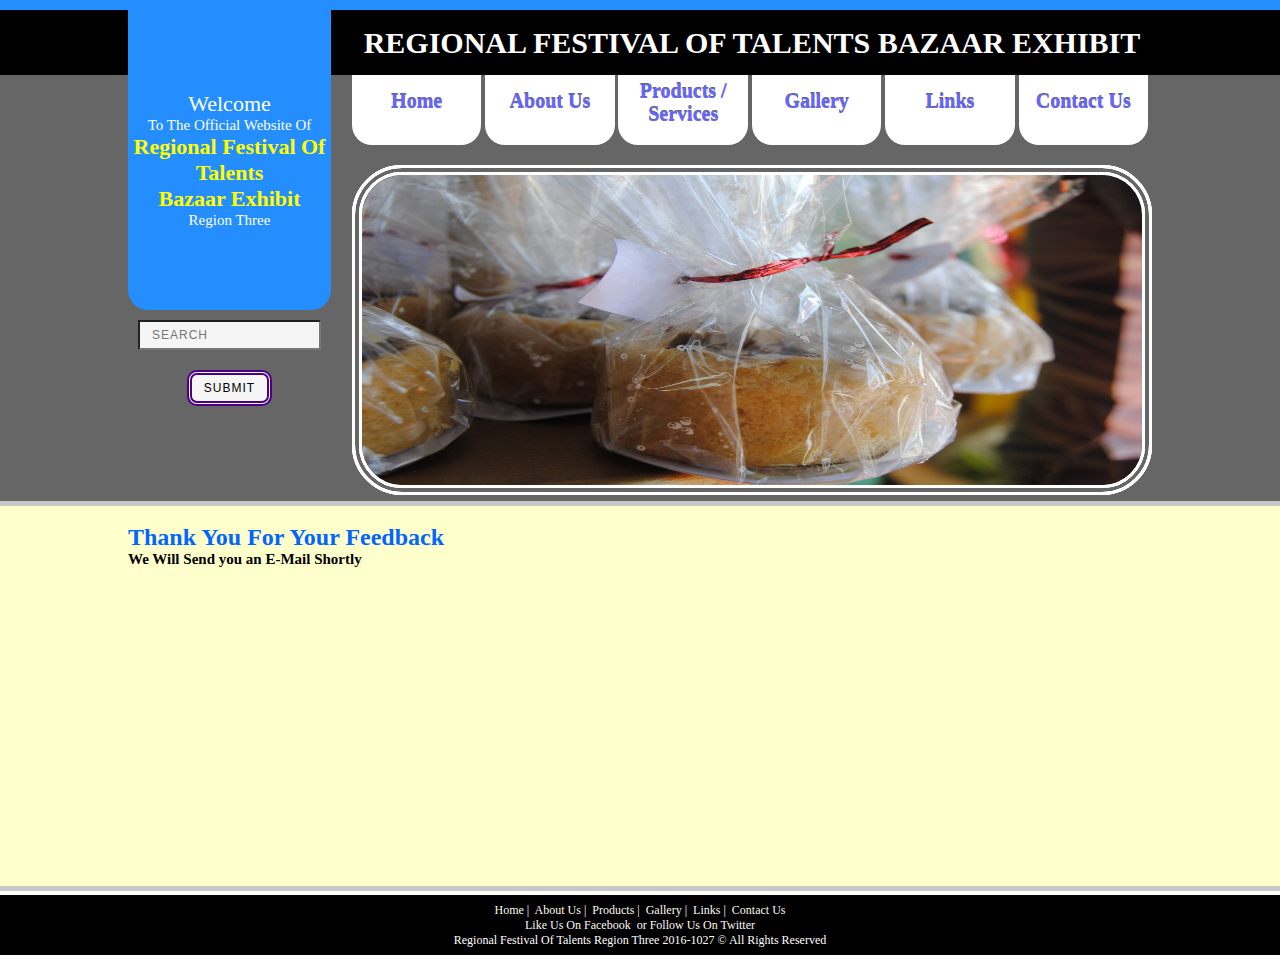
<file: thank-you.html>
﻿<!DOCTYPE html PUBLIC "-//W3C//DTD XHTML 1.0 Transitional//EN" "http://www.w3.org/TR/xhtml1/DTD/xhtml1-transitional.dtd">
<html xmlns="http://www.w3.org/1999/xhtml">

<head>
<meta http-equiv="Content-Type" content="text/html; charset=utf-8" />
<title>Regional Fastival Of Talents</title>
<link href="css/style.css" type="text/css" rel="stylesheet"/>
<link href="css/slideshow.css" type="text/css" rel="stylesheet"/>
<link href="css/photo-gallery.css" type="text/css" rel="stylesheet"/>
</head>

<body>
<center>
<div class="line1">
	<table cellpadding="0" cellspacing="0" border="0">
		<tr>
			<td height="10" width="1024"></td>
		</tr>
	</table>
</div>
<div id="Header1">
<div id="Wrapper">
	<table cellpadding="0" cellspacing="0" border="0">
		<tr>		
			<td height="485" width="1024">
				<table cellpadding="0" cellspacing="0" border="0">
					<tr valign="top">
						<td height="485" width="200">
							<table  cellpadding="0" cellspacing="0" border="0">
								<tr valign="middle" align="center">
									<td height="300" width="200" style="background-color:#258eff; border-radius:0px 0px 20px 20px;">
										<span style="font-size:22px; color:white;">Welcome</span>
										<br/><span style="font-size:15px; color:white;">To The Official Website Of</span>
										<br/><span style="font-size:22px; color:yellow; font-weight:bold">Regional Festival Of Talents <br/>Bazaar Exhibit</span>
										<br/><span style="font-size:15px; color:white;">Region Three</span>
									</td>
								</tr>
								<tr valign="middle" align="center">
									<td height="100" width="200">
										<form action="search.html" class="sfm">
											<input type="text" placeholder="SEARCH"/>
											<input type="submit" value="SUBMIT" class="button"/>
										</form>
									</td>
								</tr>
								<tr valign="middle" align="center">
									<td height="85" width="200">
									</td>
								</tr>
							</table>
						</td>
						<td height="485" width="24"></td>
						<td height="485" width="800">
							<table  cellpadding="0" cellspacing="0" border="0">
								<tr valign="middle" align="center">
									<td height="65" width="800" class="line2">
										<span style="font-size:30px; font-weight:bold; color:white;">REGIONAL FESTIVAL OF TALENTS BAZAAR EXHIBIT</span>
									</td>
								</tr>
								<tr valign="middle" align="center">
									<td height="70" width="800">
										<table cellpadding="0" cellspacing="0" border="0">
											<tr valign="middle" align="center">
												<td height="70" width="130" class="MainNav"><a href="index.html" style="display:block; height:100%; margin-bottom:-30px;">Home</a></td>
												<td height="70" width="4"></td>
												<td height="70" width="130" class="MainNav"><a href="about-us.html" style="display:block; height:100%; margin-bottom:-30px;">About Us</a></td>
												<td height="70" width="4"></td>
												<td height="70" width="130" class="MainNav"><a href="products.html" style="display:block; height:100%; margin-bottom:-10px;">Products / <br/>Services</a></td>
												<td height="70" width="4"></td>
												<td height="70" width="130" class="MainNav"><a href="gallery.html" style="display:block; height:100%; margin-bottom:-30px;">Gallery</a></td>
												<td height="70" width="4"></td>
												<td height="70" width="130" class="MainNav"><a href="links.html" style="display:block; height:100%; margin-bottom:-30px;">Links</a></td>
												<td height="70" width="4"></td>
												<td height="70" width="130" class="MainNav"><a href="contact-us.html" style="display:block; height:100%; margin-bottom:-30px;">Contact Us</a></td>
												<td height="70" width="4"></td>
											</tr>
										</table>
									</td>
								</tr>
								<tr valign="middle" align="center">
									<td height="20" width="800">
									</td>
								</tr>
								<tr valign="middle" align="center">
									<td height="330" width="800">
									<div class="slideshow">
										<figure>
											<img src="images/aquabonsai1.jpg" height="310" width="780"/>
										</figure>
										<figure>
											<img src="images/slippers1.jpg" height="310" width="780"/>
										</figure>
										<figure>
											<img src="images/wallet1.jpg" height="310" width="780"/>
										</figure>
										<figure>
											<img src="images/_DSC0070.jpg" height="310" width="780"/>
										</figure>
									</div>
									</td>
								</tr>
							</table>
						</td>
					</tr>
				</table>
			</td>
		</tr>
	</table>
	<div class="line3">
		<table cellpadding="0" cellspacing="0" border="0">
			<tr>
				<td height="5" width="1024"></td>
			</tr>
		</table>
	</div>
	<div id="Content1">
		<table cellpadding="0" cellspacing="0" border="0">
			<tr valign="middle">
				<td height="80" width="1024">
					<span class="title1">Thank You For Your Feedback</span>
					<br/><span><strong>We Will Send you an E-Mail Shortly</strong></span>
				</td>
			</tr>
			<tr valign="middle">
				<td height="300" width="1024"></td>
			</tr>
		</table>
	</div>
	<div class="line3">
		<table cellpadding="0" cellspacing="0" border="0">
			<tr>
				<td height="5" width="1024"></td>
			</tr>
		</table>
	</div>
	<div class="line4">
		<table cellpadding="0" cellspacing="0" border="0">
			<tr>
				<td height="4" width="1024"></td>
			</tr>
		</table>
	</div>
	<div id="Footer">
		<table cellpadding="0" cellspacing="0" border="0">
			<tr valign="middle" align="center">
				<td height="60" width="1024">
					<a href="index.html" class="Footer">Home</a>&nbsp;|&nbsp;
					<a href="about-us.html" class="Footer">About Us</a>&nbsp;|&nbsp;
					<a href="products.html" class="Footer">Products</a>&nbsp;|&nbsp;
					<a href="gallery.html" class="Footer">Gallery</a>&nbsp;|&nbsp;
					<a href="links.html" class="Footer">Links</a>&nbsp;|&nbsp;
					<a href="contact-us.html" class="Footer">Contact Us</a>
					<br/><a href="http://www.facebook.com/riiitechvoc" class="Footer" target="_blank">Like Us On Facebook</a>
					&nbsp;or&nbsp;<a href="http://www.twitter.com/deped_ro3" class="Footer" target="_blank">Follow Us On Twitter</a>
					<br/><span>Regional Festival Of Talents Region Three 2016-1027 &copy; All Rights Reserved</span>
				</td>
			</tr>
		</table>
	</div>
	<div class="line4">
		<table cellpadding="0" cellspacing="0" border="0">
			<tr>
				<td height="4" width="1024"></td>
			</tr>
		</table>
	</div>
</div>
</div>
</center>
</body>
</html>
</file>
<file: css/style.css>
﻿body{
font-family:"Lucida Sans Unicode";
font-size:15px;
color:black;
height:100%;
width:100%;
margin:0px;
}

#Header1{
background-color:#666666;
height:500px;
}

#Wrapper{
background-color:black;
height:65px;
}

.line1{
background-color:#258eff;
height:10px;
width:100%;
}

.line2{
background-color:black;
height:65px;
width:100%;
}


.line3{
background-color:#c7c7c7;
height:5px;
width:100%;
}


.line4{
background-color:#ffffff;
height:4px;
width:100%;
}

.sfm input{
padding:6px 12px;
font-size:12px;
letter-spacing:1px;
margin:10px;
color:black;
background-color:#f5f5f5;
}

.sfm .button{
border:indigo double 5px;
border-radius:10px;
}

.sfm .button:hover{
color:blue;
transition:color 0.5s;
}

.MainNav{
background-color:white;
border-radius:0px 0px 20px 20px;
}

.MainNav a:link, .MainNav a:visited{
color:#6666ff;
font-size:20px;
font-weight:bold;
text-decoration:none;
text-shadow:0px -1px 0px #666666;
}

.MainNav a:hover{
color:white;
font-size:20px;
font-weight:bold;
text-decoration:none;
text-shadow:0px -1px 0px #666666;
transition:color 0.5s;
}

.MainNav:hover{
background-color:black;
border-radius:0px 0px 20px 20px;
transition:background-color 0.5s;
}

.MainNav:hover a:link, .MainNav:hover a:visited{
color:white;
font-size:20px;
font-weight:bold;
text-decoration:none;
text-shadow:0px -1px 0px #666666;
}

.MainNav:hover a:hover{
color:white;
font-size:20px;
font-weight:bold;
text-decoration:none;
text-shadow:0px -1px 0px #666666;
transition:color 0.5s;
}

.AMainNav{
background-color:black;
border-radius:0px 0px 20px 20px;
}

.AMainNav a:link, .AMainNav a:visited{
color:white;
font-size:20px;
font-weight:bold;
text-decoration:none;
text-shadow:0px -1px 0px #666666;
}

.AMainNav a:hover{
color:white;
font-size:20px;
font-weight:bold;
text-decoration:none;
text-shadow:0px -1px 0px #666666;
transition:color 0.5s;
}

.title{
color:blue;
font-weight:bold;
font-size:28px;
}

.title1{
color:#0066ff;
font-weight:bold;
font-size:24px;
}


.title2{
color:#0066ff;
font-weight:bold;
font-size:20px;
}


.title3{
color:#0066ff;
font-weight:bold;
font-size:15px;
}


.title4{
color:#0066ff;
font-weight:bold;
font-size:14px;
}

#Content1{
background-color:#FFFFCC;
}

#Content2{
background-color:#ded5bb;
}

a.global:link, a.global:visited{
font-weight:bold;
text-decoration:none;
color:#333399;
}

a.global:hover{
font-weight:bold;
text-decoration:underline;
color:#000066;
transition:color 0.5s;
}

a.pglobal:link, a.pglobal:visited{
font-weight:bold;
text-decoration:none;
color:#333399;
font-size:30px;
}

a.pglobal:hover{
font-weight:bold;
text-decoration:underline;
color:#000066;
transition:color 0.5s;
font-size:30px;
}


#Footer{
background-color:black;
color:white;
font-size:12px;
height:60px;
width:100%
}

a.Footer:link, a.Footer:visited{
font-size:12px;
text-decoration:none;
color:#fcf9f0;
}

a.Footer:hover{
font-size:12px;
text-decoration:underline;
color:#fcf9f0;
}

.rotate{
border:double 10px black;
border-radius:200px;
}

.rotate:hover{
-webkit-animation:rotate 3s infinite;
-moz-animation:rotate 3s infinite;
}

@-webkit-keyframes rotate{
0%{transform:rotateY(0deg);}
50%{transform:rotateY(180deg);}
100%{transform:rotateY(360deg);}
}

@-moz-keyframes rotate{
0%{transform:rotateY(0deg);}
50%{transform:rotateY(180deg);}
100%{transform:rotateY(360deg);}
}

#contact-area{
width:512px;
}

#contact-area input, #contact-area textarea{
width:400px;
padding:5px;
margin-bottom:5px;
}

label{
float:left;
text-align:right;
margin-right:15px;
width:80px;
}

#contact-area input.submit-button{
width:80px;
float:left;
margin-left:95px;
}
</file>
<file: css/slideshow.css>
﻿.slideshow{
height:330px;
width:800px;
margin:0px;
position:relative;
}

.slideshow figure{
position:absolute;
margin:0px;
}

.slideshow figure img{
border:10px double white;
border-radius:50px;
}

figure:nth-child(1){
-webkit-animation:xfade 24s 18s infinite;
-moz-animation:xfade 24s 18s infinite;
}

figure:nth-child(2){
-webkit-animation:xfade 24s 12s infinite;
-moz-animation:xfade 24s 12s infinite;
}


figure:nth-child(3){
-webkit-animation:xfade 24s 6s infinite;
-moz-animation:xfade 24s 6s infinite;
}


figure:nth-child(4){
-webkit-animation:xfade 24s 0s infinite;
-moz-animation:xfade 24s 0s infinite;
}

@-webkit-keyframes xfade{
0%{opacity:1;}
25%{opacity:0;}
50%{opacity:0;}
75%{opacity:0;}
100%{opacity:1;}
}

@-moz-keyframes xfade{
0%{opacity:1;}
25%{opacity:0;}
50%{opacity:0;}
75%{opacity:0;}
100%{opacity:1;}
}
</file>
<file: css/photo-gallery.css>
﻿.container{
background-color:#e4e2d5;
border:1px solid #666666;
margin:0px;
padding:5px 30px 5px 30px;
border-radius:30px;
position:relative;
}

.gallery{
width:300px;
margin:0px;
}

.gallery a{
height:150px;
width:300px;
margin-bottom:20px;
margin-top:20px;
position:relative;
display:inline-block;
}

.gallery a img{
height:100%;
width:100%;
position:absolute;
display:block;
border:10px solid #0038ed;
z-index:1;
cursor:pointer;
border-bottom:none;
border-top:none;
border-radius:10px 30px 10px 30px;

-webkit-box-sizing:border-box;
-moz-box-sizing:border-box;
box-sizing:border-box;

-webkit-transition-property:width, height, top, bottom, left, right, z-index, border;
-webkit-transition-duration:0.5s;
-moz-transition-property:width, height, top, bottom, left, right, z-index, border;
-moz-transition-duration:0.5s;
-o-transition-property:width, height, top, bottom, left, right, z-index, border;
-o-transition-duration:0.5s;
transition-property:width, height, top, bottom, left, right, z-index, border;
transition-duration:0.5s;
}

.gallery a:focus img{
height:200%;
width:150%;
display:block;
border:15px solid #ffffff;
z-index:24;
border-radius:10px 30px 10px 30px;

-webkit-transition-property:width, height, top, bottom, left, right, z-index, border;
-webkit-transition-duration:0.5s;
-moz-transition-property:width, height, top, bottom, left, right, z-index, border;
-moz-transition-duration:0.5s;
-o-transition-property:width, height, top, bottom, left, right, z-index, border;
-o-transition-duration:0.5s;
transition-property:width, height, top, bottom, left, right, z-index, border;
transition-duration:0.5s;
}
</file>
